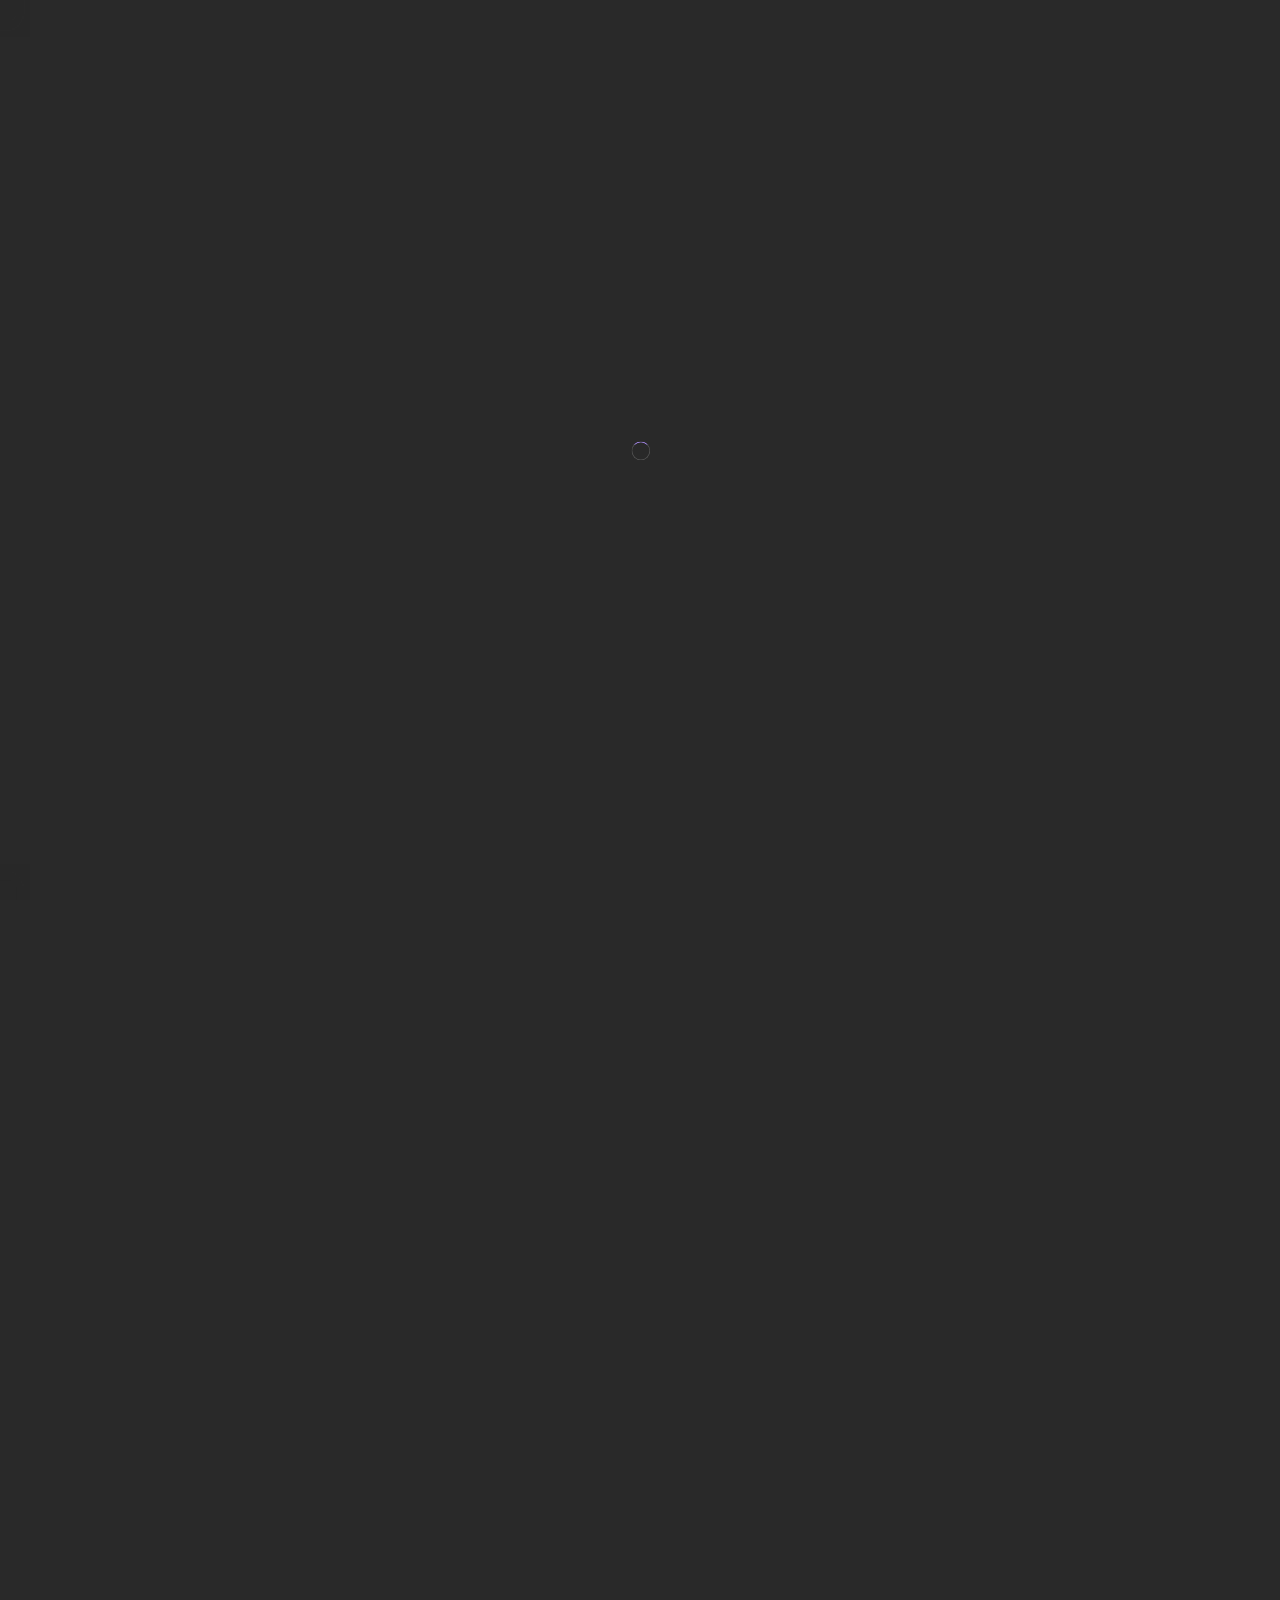
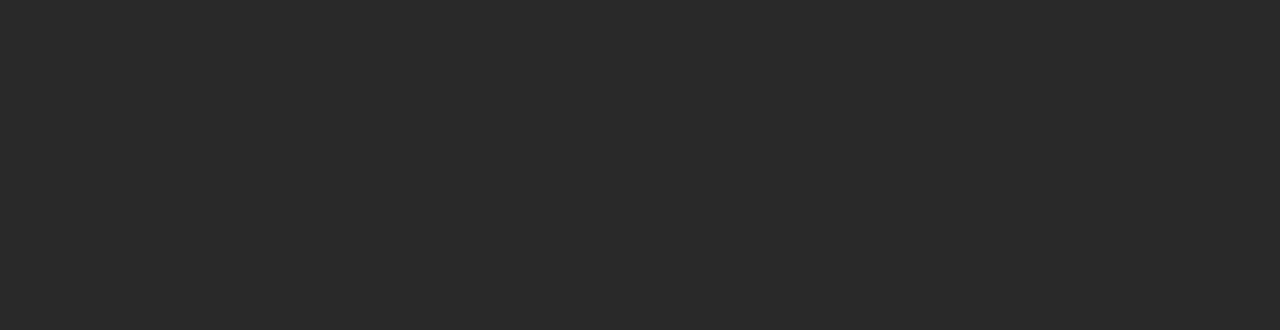
<file: plannification.html>
<!DOCTYPE HTML>
<html lang="en">
    <head>
        <!--=============== basic  ===============-->
        <meta charset="UTF-8">
        <title>Creation Site Discount : Plannification</title>
        <meta name="viewport" content="width=device-width, initial-scale=1.0, minimum-scale=1.0, maximum-scale=1.0, user-scalable=no">
        <meta name="robots" content="index, follow"/>
        <meta name="keywords" content=""/>
        <meta name="description" content=""/>
        <!--=============== css  ===============-->	
        <link type="text/css" rel="stylesheet" href="css/reset.css">
        <link type="text/css" rel="stylesheet" href="css/plugins.css">
        <link type="text/css" rel="stylesheet" href="css/style.css">
        <link type="text/css" rel="stylesheet" href="css/dark-style.css">
        <link type="text/css" rel="stylesheet" href="css/color.css">
        <link rel="stylesheet" href="css/niwa.css">

        <!--=============== favicons ===============-->
        <link rel="shortcut icon" href="images/favicon.ico">
    </head>
    <body>
        <!-- lodaer  -->
        <div class="loader-wrap">
            <div class="loader-item">
                <div class="cd-loader-layer" data-frame="25">
                    <div class="loader-layer"></div>
                </div>
                <span class="loader"></span>
            </div>
        </div>
        <!-- loader end  -->
        <!-- main start  -->
        <div id="main">
            <!-- header  -->
            <header class="main-header">
                <!-- header-top  -->
                <div class="header-top">
                    <div class="container">
                        <div class="header-top_contacts"><a href="#"><span>email :</span> creationsitediscount@gmail.com</a></div>
                    </div>
                </div>
                <!--header-top end -->
                <!-- header-inner -->
                <div class="header-inner  fl-wrap">
                    <div class="container">
                        <div class="header-container fl-wrap">
                            <a href="index.html" class="logo-holder"><img src="images/logo.png" alt=""></a>
                            <!-- nav-button-wrap-->
                            <div class="nav-button-wrap">
                                <div class="nav-button">
                                    <span></span><span></span><span></span>
                                </div>
                            </div>
                            <!-- nav-button-wrap end-->
                            <!--  navigation -->
                            <div class="nav-holder main-menu">
                                <nav>
                                    <ul>
                                        <li>
                                            <a href="index.html" >Home</a>
                                        </li>
                                        <li>
                                            <a href="tarif.html">Tarif</a>
                                        </li>
                                        <li><a href="projet.html">Projet</a></li>
                                        <li><a href="plannification.html"  class="act-link">Plannification</a></li>
                                        <li><a href="contact.html">Contact</a></li>
                                    </ul>
                                </nav>
                            </div>
                            <!-- navigation  end -->
                            <!-- header-cart_wrap  -->
                            <div class="header-cart_wrap novis_cart">
                                <div class="header-cart_title">Your Cart <span>4 items</span></div>
                                <div class="header-cart_wrap_container fl-wrap">
                                    <div class="box-widget-content">
                                        <div class="widget-posts fl-wrap">
                                            <ol>
                                                <li class="clearfix">
                                                    <a href="#" class="widget-posts-img"><img src="images/menu/1.jpg" class="respimg" alt=""></a>
                                                    <div class="widget-posts-descr">
                                                        <a href="#" title="">Grilled Steaks</a>
                                                        <div class="widget-posts-descr_calc clearfix">1 <span>x</span> $45</div>
                                                    </div>
                                                    <div class="clear-cart_button"><i class="fal fa-times"></i></div>
                                                </li>
                                                <li class="clearfix">
                                                    <a href="#" class="widget-posts-img"><img src="images/menu/1.jpg" class="respimg" alt=""></a>
                                                    <div class="widget-posts-descr">
                                                        <a href="#" title="">Cripsy Lobster & Shrimp Bites</a>
                                                        <div class="widget-posts-descr_calc clearfix">2 <span>x</span> $22</div>
                                                    </div>
                                                    <div class="clear-cart_button"><i class="fal fa-times"></i></div>
                                                </li>
                                                <li class="clearfix">
                                                    <a href="#" class="widget-posts-img"><img src="images/menu/1.jpg" class="respimg" alt=""></a>
                                                    <div class="widget-posts-descr">
                                                        <a href="#" title="">Chicken tortilla soup</a>
                                                        <div class="widget-posts-descr_calc clearfix">1 <span>x</span> $37</div>
                                                    </div>
                                                    <div class="clear-cart_button"><i class="fal fa-times"></i></div>
                                                </li>
                                            </ol>
                                        </div>
                                    </div>
                                </div>
                                <div class="header-cart_wrap_total fl-wrap">
                                    <div class="header-cart_wrap_total_item">Subtotal : <span>$147</span></div>
                                </div>
                                <div class="header-cart_wrap_footer fl-wrap">
                                    <a href="cart.html"> View Cart</a>
                                    <a href="checkout.html">  Checkout</a>
                                </div>
                            </div>
                            <!-- header-cart_wrap end  -->
                            <!-- share-wrapper -->
                            <div class="share-wrapper isShare">
                                <div class="share-container fl-wrap"></div>
                            </div>
                            <!-- share-wrapper-end -->
                        </div>
                    </div>
                </div>
                <!-- header-inner end  -->
            </header>
            <!--header end -->	
            <!-- wrapper  -->	
            <div id="wrapper">
                <!-- content  -->	
                <div class="content">
               
             <!--  section  -->
             <section class="parallax-section hero-section hidden-section" data-scrollax-parent="true">
                <div class="bg par-elem " data-bg="images/bg/1.jpg" data-scrollax="properties: { translateY: '30%' }"></div>
                <div class="overlay"></div>
                <div class="container">
                    <div class="section-title">
                        <h2>Je ne sais pas quoi mettre</h2>
                        <div class="dots-separator fl-wrap"><span></span></div>
                    </div>
                </div>
                <div class="brush-dec"></div>
            </section>
            <!--  section  end-->
                       <!--  section  -->
                <section class="hidden-section big-padding" data-scrollax-parent="true">
                    <div class="container">
                        <div class="section-title">
                            <h2>Decouvrez comment se passera la creation de votre site internet</h2>
                            <div class="dots-separator fl-wrap"><span></span></div>
                        </div>
                        <!--  hero-menu_header  end-->
                        <div class="hero-menu tabs-act fl-wrap">
                            <div class="row">
                               
                                <!--  hero-menu_content   -->
                                <div class="col-md-12">
                                    <div class="hero-menu_content fl-wrap">
                                        <div class="tabs-container">
                                            <div class="tab">
                                                <!--tab -->
                                                <div id="tab-1" class="tab-content first-tab">
                                                    <!-- header-menu-item-->
                                                    <div class="hero-menu-item">
                                                        <div class="hero-menu-item-title fl-wrap">
                                                            <h6><span>01.</span>Prise de contact</h6>
                                                            <div class="hmi-dec"></div>
                                                        </div>
                                                        <div class="hero-menu-item-details">
                                                            <p>Contactez nous via, mail message ect. et recevais un liens googles form afin remplire le questionnaire de creation de site</p>
                                                        </div>
                                                    </div>
                                                    <!-- header-menu-item end-->
                                                    <!-- header-menu-item-->
                                                    <div class="hero-menu-item">
                                                        <div class="hero-menu-item-title fl-wrap">
                                                            <h6><span>02.</span>Envioe du questionnaire et confirmation de commande</h6>
                                                            <div class="hmi-dec"></div>
                                                        </div>
                                                        <div class="hero-menu-item-details">
                                                            <p> Repondez au questionnaire et recevez un message de confirmation de la bonne reception de votre reponse.  </p>
                                                        </div>
                                                    </div>
                                                    <!-- header-menu-item end-->
                                                    <!-- header-menu-item-->
                                                    <div class="hero-menu-item">
                                                        <div class="hero-menu-item-title fl-wrap">
                                                            <h6><span>03.</span>Prise de rendez-vous pour une presentation de votre site</h6>
                                                            <div class="hmi-dec"></div>
                                                        </div>
                                                        <div class="hero-menu-item-details">
                                                            <p> Presentation de votre site ou de legere modification sera possible par exemple modifcation de texte ou image </p>
                                                        </div>
                                                    </div>
                                                    <!-- header-menu-item end-->
                                            
                                                        <!-- header-menu-item-->
                                                        <div class="hero-menu-item">
                                                            <div class="hero-menu-item-title fl-wrap">
                                                                <h6><span>01.</span>Paiment</h6>
                                                                <div class="hmi-dec"></div>
                                                            </div>
                                                            <div class="hero-menu-item-details">
                                                                <p> Une fois que la demonstration est finis vous pourrez effecter le paiement afin de recevoir votre site</p>
                                                            </div>
                                                        </div>
                                                        <!-- header-menu-item end-->
                                                        <!-- header-menu-item-->
                                                        <div class="hero-menu-item">
                                                            <div class="hero-menu-item-title fl-wrap">
                                                                <h6><span>04.</span>Envoie et mise en ligne du site</h6>
                                                                <div class="hmi-dec"></div>
                                                            </div>
                                                            <div class="hero-menu-item-details">
                                                                <p> Envoie du site en fichier zip et mise en ligne de votre site sur github si vous le souhaitez   </p>
                                                            </div>
                                                        </div>
                                                        <!-- header-menu-item end-->
                                                    
                                                    </div>
                                               
                                            </div>
                                            <!--tabs end -->
                                        </div>
                                    </div>
                                </div>
                                <!--  hero-menu_content end  -->
                                <div class="clearfix"></div>
                                <a href="menu.html" class="hero_btn" style="margin-left:30px;">Plus de details <i class="fal fa-long-arrow-right"></i></a>
                            </div>
                        </div>
                        <!--  hero-menu  end-->
                    </div>
                </section>
                <!--  section  end-->
          
                    <div class="brush-dec2 brush-dec_bottom"></div>
                </div>
                <!-- content end  -->
                <!-- footer -->
                <div class="height-emulator fl-wrap"></div>
                <footer class="fl-wrap dark-bg fixed-footer">
                    <div class="container">
                        <div class="footer-top fl-wrap">
                            <a href="index.html" class="footer-logo"><img src="images/logo2.png" alt=""></a>
                            <div class="footer-social">
                                <span class="footer-social-title">Follow us :</span>
                                <ul>
                                    <li><a href="#" target="_blank"><i class="fab fa-facebook-f"></i></a></li>
                                    <li><a href="#" target="_blank"><i class="fab fa-twitter"></i></a></li>
                                    <li><a href="#" target="_blank"><i class="fab fa-instagram"></i></a></li>
                                    <li><a href="#" target="_blank"><i class="fab fa-vk"></i></a></li>
                                </ul>
                            </div>
                        </div>
                        <!-- footer-widget-wrap -->
                        <div class="footer-widget-wrap fl-wrap">
                            <div class="row">
                                <!-- footer-widget -->
                                <div class="col-md-6">
                                    <div class="footer-widget">
                                        <div class="footer-widget-title">About us</div>
                                        <div class="footer-widget-content">
                                            <p> CSDiscount est un moyen d'avoir un site internet moderne, rapidement et pas chere</p>
                                            <a href="tarif.html" class="footer-widget-content-link">Decouvrez nos tarif</a>
                                        </div>
                                    </div>
                                </div>
                                <!-- footer-widget  end-->
                                <!-- footer-widget -->
                                <div class="col-md-6">
                                    <div class="footer-widget">
                                        <div class="footer-widget-title">Contact info </div>
                                        <div class="footer-widget-content">
                                            <div class="footer-contacts footer-box fl-wrap">
                                                <ul>
                                                    <li><span>mail  :</span><a href="#">creationsitediscount@gmail.com</a></li>
                                                </ul>
                                            </div>
                                            <a href="contacts.html" class="footer-widget-content-link">Nous contacter</a>
                                        </div>
                                    </div>
                                </div>
                                <!-- footer-widget  end-->
                     
                            </div>
                        </div>
                        <!-- footer-widget-wrap end-->
                        <div class="footer-bottom fl-wrap">
                            <div class="copyright">&#169; Creation Site Discount 2020 . Tout droit reserver. </div>
                            <div class="to-top"><span>Revenir en haut </span><i class="fal fa-angle-double-up"></i></div>
                        </div>
                    </div>
                </footer>
                <!-- footer end-->                               
            </div>
            <!-- wrapper end -->
            <!-- reservation-modal-wrap-->          
            <div class="reservation-modal-wrap">
                <div class="reserv-overlay crm">
                    <div class="cd-reserv-overlay-layer" data-frame="25">
                        <div class="reserv-overlay-layer"></div>
                    </div>
                </div>
                <div class="reservation-modal-container bot-element">
                    <div class="reservation-modal-item fl-wrap">
                        <div class="close-reservation-modal crm"><i class="fal fa-times"></i></div>
                        <div class="reservation-bg"></div>
                        <div class="section-title">
                            <h4>Don't forget to book a table</h4>
                            <h2>Table Reservations</h2>
                            <div class="dots-separator fl-wrap"><span></span></div>
                        </div>
                        <div class="reservation-wrap">
                            <div id="reserv-message"></div>
                            <form  class="custom-form" action="php/reservation.php" name="reservationform" id="reservationform">
                                <fieldset>
                                    <div class="row">
                                        <div class="col-sm-6">
                                            <input type="text" name="name" id="name" placeholder="Your Name *" value=""/>
                                        </div>
                                        <div class="col-sm-6">
                                            <input type="text"  name="email" id="email" placeholder="Email Address *" value=""/>
                                        </div>
                                        <div class="col-sm-6">
                                            <input type="text"  name="phone" id="phone" placeholder="Phone *" value=""/>
                                        </div>
                                        <div class="col-sm-6">
                                            <div class="fl-wrap">
                                                <select name="numperson" id="persons" data-placeholder="Persons" class="chosen-select no-search-select">
                                                    <option data-display="Persons">Any</option>
                                                    <option value="1">1 Person</option>
                                                    <option value="2">2 People</option>
                                                    <option value="3">3 People</option>
                                                    <option value="4">4 People</option>
                                                    <option value="5">5 People</option>
                                                    <option value="Banquet">Banquet</option>
                                                </select>
                                            </div>
                                        </div>
                                        <div class="clearfix"></div>
                                        <div class="col-sm-6">
                                            <div class="date-container2 fl-wrap">
                                                <input type="text" placeholder="Date" id="res_date"     name="resdate"   value=""/>
                                            </div>
                                        </div>
                                        <div class="col-sm-6">
                                            <div class="fl-wrap">
                                                <select name="restime" id="resrv-time" data-placeholder="Time" class="chosen-select no-search-select">
                                                    <option data-display="Time">Any</option>
                                                    <option value="10:00am">10:00 am</option>
                                                    <option value="11:00am">11:00 am</option>
                                                    <option value="12:00pm">12:00 pm</option>
                                                    <option value="1:00pm">1:00 pm</option>
                                                    <option value="2:00pm">2:00 pm</option>
                                                    <option value="3:00pm">3:00 pm</option>
                                                    <option value="4:00pm">4:00 pm</option>
                                                    <option value="5:00pm">5:00 pm</option>
                                                    <option value="6:00pm">6:00 pm</option>
                                                    <option value="7:00pm">7:00 pm</option>
                                                    <option value="8:00pm">8:00 pm</option>
                                                    <option value="9:00pm">9:00 pm</option>
                                                    <option value="10:00pm">10:00 pm</option>
                                                </select>
                                            </div>
                                        </div>
                                    </div>
                                    <textarea name="comments"  id="comments" cols="30" rows="3" placeholder="Your Message:"></textarea>
                                    <div class="clearfix"></div>
                                    <button class="btn color-bg" id="reservation-submit">Reserve Table  <i class="fal fa-long-arrow-right"></i></button>
                                </fieldset>
                            </form>
                        </div>
                        <!-- reservation-wrap end-->
                    </div>
                </div>
            </div>
            <!-- reservation-modal-wrap end--> 
            <!-- cursor-->
            <div class="element">
                <div class="element-item"></div>
            </div>
            <!-- cursor end-->                                                    
        </div>
        <!-- Main end -->
        <!--=============== scripts  ===============-->
        <script src="js/jquery.min.js"></script>
        <script src="js/plugins.js"></script>
        <script src="js/scripts.js"></script>
    </body>
</html>
</file>
<file: css/style.css>
@charset "utf-8";

/*======================================
 [ -Main Stylesheet-
  Theme: Restabook
  Version: 1.1
  Last change: 31/05/2020 ]
++ Fonts ++
++ loader ++
++ Typography ++
++ General ++
++ share ++
++ navigation ++
++ footer ++
++ button ++
++ hero ++
++ section ++
++ about ++
++ menu ++
++ team ++
++ testimonilas ++
++ forms ++
++ blog ++
++ responsive ++
/*-------------Fonts---------------------------------------*/

@import url('https://fonts.googleapis.com/css2?family=Playfair+Display:wght@400;500;700&family=Poppins:wght@200;300;400;500;600;700;800&display=swap');

/*-------------General Style---------------------------------------*/

html {
    overflow-x: hidden !important;
    height: 100%;
    overflow-y: auto;
}

body {
    margin: 0;
    padding: 0;
    font-weight: 400;
    font-size: 13px;
    height: 100%;
    text-align: center;
    background: #292929;
    color: #000;
    overflow-y: auto;
    font-family: 'Poppins', sans-serif;
}

@-o-viewport {
    width: device-width;
}

@-ms-viewport {
    width: device-width;
}

@viewport {
    width: device-width;
}


/* ---------Page preload--------------------------------------*/

.loader-wrap {
    position: fixed;
    top: 0;
    bottom: 0;
    left: 0;
    right: 0;
    overflow: hidden;
    z-index: 100;
}

.loader {
    position: absolute;
    top: 50%;
    left: 50%;
    width: 40px;
    height: 40px;
    margin: -20px 0 0 -20px;
    z-index: 20;
    transform: scale(1.0);
}

.loader:before {
    content: '';
    position: absolute;
    top: 50%;
    left: 50%;
    width: 40px;
    height: 40px;
    margin: -20px 0 0 -20px;
    border: 2px solid rgba(255, 255, 255, 0.2);
    border-top: 2px solid;
    border-radius: 50%;
    animation: spin2 0.5s infinite linear;
    border-radius: 100%;
    z-index: 1;
}

@keyframes spin2 {
    from {
        transform: rotate(0deg);
    }
    to {
        transform: rotate(359deg);
    }
}

.cd-tabs-layer,
.cd-reserv-overlay-layer {
    position: absolute;
    top: 0;
    left: 0;
    z-index: 2;
    height: 100%;
    width: 100%;
    opacity: 0;
    visibility: hidden;
    overflow: hidden;
}

.cd-loader-layer {
    position: absolute;
    top: 0;
    left: 0;
    z-index: 2;
    height: 100%;
    width: 100%;
    opacity: 1;
    visibility: visible;
    overflow: hidden;
}

.cd-loader-layer .loader-layer,
.cd-tabs-layer .tabs-layer,
.cd-reserv-overlay-layer .reserv-overlay-layer {
    position: absolute;
    left: 50%;
    top: 50%;
    transform: translateY(-50%) translateX(-98%);
    height: 100%;
    width: 2500%;
    background: url(../images/ink2.png) no-repeat 0 0;
    background-size: 100% 100%;
}

.cd-tabs-layer.visible,
.cd-loader-layer.visible,
.cd-reserv-overlay-layer.visible {
    opacity: 1;
    visibility: visible;
}

.cd-tabs-layer.opening .tabs-layer,
.cd-loader-layer.opening .loader-layer,
.cd-reserv-overlay-layer.opening .reserv-overlay-layer {
    animation: cd-sequence 0.8s steps(24);
    animation-fill-mode: forwards;
}

.cd-tabs-layer.closing .tabs-layer,
.cd-reserv-overlay-layer.closing .reserv-overlay-layer {
    animation: cd-sequence-reverse 0.8s steps(24);
    animation-fill-mode: forwards;
}

.cd-loader-layer.closing .loader-layer {
    animation: cd-sequence-reverse 0.8s steps(24);
    animation-fill-mode: forwards;
}

@keyframes cd-sequence {
    0% {
        transform: translateY(-50%) translateX(-2%);
    }
    100% {
        transform: translateY(-50%) translateX(-98%);
    }
}

@keyframes cd-sequence-reverse {
    0% {
        transform: translateY(-50%) translateX(-98%);
    }
    100% {
        transform: translateY(-50%) translateX(-2%);
    }
}


/*--------------Typography--------------------------------------*/

p {
    font-size: 13px;
    line-height: 24px;
    padding-bottom: 10px;
    font-weight: 400;
    color: #5e646a;
}

blockquote {
    float: left;
    padding: 10px 20px;
    margin: 0 0 20px;
    font-size: 17.5px;
    border-left: 15px solid #eee;
    position: relative;
}

blockquote:before {
    font-family: Font Awesome\ 5 Pro;
    content: "\f10e";
    position: absolute;
    color: #ccc;
    bottom: 3px;
    font-size: 43px;
    right: 6px;
    opacity: 0.4
}

blockquote p {
    font-family: Georgia, "Times New Roman", Times, serif;
    font-style: italic;
    color: #666;
}

.bold-title {
    margin: 15px 0;
    font-size: 24px;
    text-align: left;
    font-weight: 600;
}


/*--------------General--------------------------------------*/

#main {
    height: 100%;
    width: 100%;
    position: absolute;
    top: 0;
    left: 0;
    z-index: 2;
    opacity: 0;
}

.fl-wrap {
    float: left;
    width: 100%;
    position: relative;
}

.content {
    float: left;
    width: 100%;
    position: relative;
    z-index: 5;
}

.container {
    max-width: 1224px;
    width: 92%;
    margin: 0 auto;
    position: relative;
    z-index: 5;
}

#wrapper {
    position: absolute;
    top: 0;
    left: 0;
    right: 0;
    bottom: 0;
    z-index: 3;
}

.full-height {
    height: 100%;
}

.respimg {
    width: 100%;
    height: auto;
}

.bg {
    position: absolute;
    top: 0;
    left: 0;
    width: 100%;
    height: 100%;
    z-index: 1;
    background-size: cover;
    background-attachment: scroll;
    background-position: center;
    background-repeat: repeat;
    background-origin: content-box;
}

.par-elem {
    height: 130%;
    top: -15%;
}

.overlay {
    position: absolute;
    top: 0;
    left: 0;
    width: 100%;
    height: 100%;
    background: #000;
    opacity: 0.4;
    z-index: 3;
}

.op7 {
    opacity: 0.7;
}


/* ------header------------------------------------------------------------ */

.main-header {
    position: fixed;
    top: 0;
    left: 0;
    right: 0;
    z-index: 100;
    -webkit-transform: translate3d(0, 0, 0);
}

.logo-holder {
    float: left;
    height: 25px;
    position: relative;
    top: 23px;
    left: 25px;
}

.logo-holder img {
    width: auto;
    height: 25px;
}

.header-inner {
    top: 50px;
    transition: all .2s ease-in-out;
    z-index: 2;
}

.header-top {
    position: absolute;
    top: 14px;
    left: 0;
    right: 0;
    z-index: 1;
}

.header-top_contacts {
    float: right;
}

.header-top_contacts a {
    float: left;
    color: #fff;
    font-family: 'Playfair Display', cursive;
    margin-left: 20px;
    font-weight: 600;
    transition: all .2s ease-in-out;
}

.header-top_contacts a:hover span {
    color: #fff;
}

.header-top_contacts a span {
    padding-right: 10px;
}

.header-container {
    background: #fff;
    height: 70px;
    border: 1px solid #eee;
    border-top: none;
}

.lang-wrap {
    float: left;
    color: #fff;
}

.lang-wrap a,
.lang-wrap span {
    font-family: 'Playfair Display', cursive;
    color: #fff;
    font-weight: 600;
    margin-right: 10px;
    font-size: 13px;
}

.main-header.scroll-sticky .header-inner {
    top: 0;
}

.show-cart,
.show-share-btn {
    float: right;
    font-size: 22px;
    color: #666;
    cursor: pointer;
    position: relative;
    width: 70px;
    height: 70px;
    line-height: 70px;
    margin-left: 24px;
    border-left: 1px solid #eee;
    text-align: center;
    box-sizing: border-box;
}

.show-share-btn {
    margin-left: 0;
    font-size: 18px;
}

.header-tooltip {
    position: absolute;
    top: 100%;
    right: 0;
    width: 140px;
    height: 50px;
    line-height: 50px;
    background: #fff;
    font-weight: 600;
    transition: all .3s ease-in-out;
    font-family: 'Playfair Display', cursive;
    font-size: 12px;
    opacity: 0;
    visibility: hidden;
    border: 1px solid #eee;
    border-top: none;
}

.htact:hover .header-tooltip {
    opacity: 1;
    visibility: visible;
}

.show-cart_count {
    position: absolute;
    bottom: 16px;
    width: 16px;
    height: 16px;
    line-height: 16px;
    border-radius: 100%;
    color: #fff;
    right: 16px;
    z-index: 10;
    font-size: 10px;
}

.show-cart i,
.show-cart_count,
.header-cart_wrap {
    transition: all .3s ease-in-out;
}

.show-reserv_button {
    float: right;
    position: relative;
    color: #666;
    font-size: 10px;
    font-weight: 700;
    text-transform: uppercase;
    letter-spacing: 2px;
    padding: 0 20px;
    height: 70px;
    line-height: 70px;
    border-left: 1px solid #eee;
    cursor: pointer;
    transition: all .2s ease-in-out;
}

.show-reserv_button span,
.show-reserv_button i {
    position: relative;
    z-index: 2;
}

.show-reserv_button i {
    display: none;
}

.show-reserv_button:before {
    content: '';
    position: absolute;
    bottom: 0;
    left: 0;
    right: -1px;
    z-index: 1;
    height: 0;
    transition: all .2s ease-in-out;
}

.show-reserv_button:hover:before {
    height: 100%;
}

.show-reserv_button:hover {
    background: #fff;
    color: #fff;
}

.sc_btn.scwllink i:before,
.showshare.vis-shar i:before {
    font-family: Font Awesome\ 5 Pro;
    content: "\f00d";
}

.sc_btn.scwllink .show-cart_count {
    transform: scale(0);
}

.header-cart_wrap {
    position: absolute;
    top: 70px;
    right: -20px;
    padding: 25px 20px 15px;
    width: 400px;
    background: #fff;
    opacity: 0;
    visibility: visible;
    display: none;
    border: 1px solid #eee;
    border-top: none;
}

.vis-cart {
    opacity: 1;
    visibility: visible;
    right: -1px;
}

.header-cart_title {
    font-family: 'Playfair Display', cursive;
    font-size: 19px;
    font-weight: 600;
    color: #292929;
    padding: 0 0 20px 0;
    text-align: left;
    margin-bottom: 10px;
    border-bottom: 1px solid #eee;
}

.header-cart_wrap_container {
    max-height: 220px;
    float: left;
    width: 100%;
    overflow: auto;
    padding-right: 10px;
}

.header-cart_wrap_total {
    padding: 18px 0;
    text-align: left;
    border-bottom: 1px solid #eee;
    margin-top: 10px;
}

.header-cart_wrap_total:before {
    content: '';
    position: absolute;
    top: 0;
    left: 0;
    right: 0;
    height: 1px;
    border-top: 1px solid #eee;
    box-sizing: border-box;
}

.header-cart_wrap_total_item {
    color: #292929;
    font-size: 16px;
    font-weight: 600;
    font-family: 'Playfair Display', cursive;
}

.header-cart_wrap_total_item span,
.header-cart_title span {
    float: right;
    font-family: 'Poppins', sans-serif;
}

.header-cart_title span {
    font-size: 12px;
    font-weight: 600;
    position: relative;
    top: 6px;
    color: #555;
}

.box-widget-content .widget-posts ol {
    counter-reset: my-awesome-counter;
    padding: 0 10px 0 20px;
}

.box-widget-content .widget-posts li {
    position: relative;
    counter-increment: my-awesome-counter;
    border-bottom: 1px dotted #ccc;
    padding: 10px 0;
}

.box-widget-content .widget-posts li:before {
    content: counter(my-awesome-counter);
    font-size: 12px;
    font-weight: 600;
    position: absolute;
    font-family: 'Playfair Display', cursive;
    left: -20px;
    top: 30px;
}

.box-widget-content .widget-posts li:last-child {
    margin-bottom: 0;
    border-bottom: none;
}

.box-widget-content .widget-posts-img,
.cart-details_header .widget-posts-img {
    float: left;
    width: 30%;
}

.box-widget-content .widget-posts-descr {
    float: left;
    width: 70%;
    padding: 0 30px 0 20px;
    text-align: left;
    position: relative;
}

.box-widget-content .widget-posts-descr a {
    color: #111;
    font-weight: 500;
    font-size: 13px;
}

.widget-posts-descr_calc {
    width: 100%;
    font-weight: 400;
    color: #666;
    padding-top: 6px;
    font-size: 12px;
}

.widget-posts-descr_calc span {
    padding: 0 4px;
}

.clear-cart_button {
    cursor: pointer;
    border-radius: 100%;
    text-align: center;
    position: absolute;
    right: 6px;
    top: 50%;
    margin-top: -10px;
}

.header-cart_wrap_footer {
    padding-top: 15px;
}

.header-cart_wrap_footer:before {
    content: "";
    display: block;
    width: 1px;
    height: 16.8px;
    position: absolute;
    top: 34px;
    left: 50%;
    background: #ccc;
    margin-top: -8.4px;
    -webkit-transform: rotate(45deg);
    transform: rotate(45deg);
}

.header-cart_wrap_footer a {
    width: 45%;
    float: left;
    padding: 12px 0;
    color: #fff;
    background: #292929;
    font-family: 'Playfair Display', cursive;
    font-size: 12px;
    font-weight: 600;
}

.header-cart_wrap_footer a:last-child {
    float: right;
}


/*------ share------------------------------------------------*/

.share-wrapper {
    position: absolute;
    left: -1px;
    right: -1px;
    top: 100%;
    margin-top: 1px;
    background: #fff;
    padding: 0 20px;
    background: #f9f9f9;
    overflow: hidden;
    height: 0;
    line-height: 110px;
}

.share-wrapper:before {
    content: '';
    position: absolute;
    top: 1px;
    left: 1px;
    bottom: 1px;
    right: 1px;
    border: 1px solid #eee;
    z-index: 1;
    border-top: none;
}

.share-container {
    z-index: 2;
}

.share-container a {
    display: inline-block;
    position: relative;
    opacity: 0;
    top: -20px;
    margin: 0 20px;
    font-size: 14px;
    font-weight: 600;
    font-family: 'Playfair Display', cursive;
}

.share-container a:hover {
    text-decoration: underline;
}

.share-icon-digg:before {
    content: "igg";
}

.share-icon-email:before {
    content: "email";
}

.share-icon-flickr:before {
    content: "Flickr";
}

.share-icon-foursquare:before {
    content: "foursquare";
}

.share-icon-rss:before {
    content: "rss";
}

.share-icon-facebook:before {
    content: "Facebook";
}

.share-icon-twitter:before {
    content: "Twitter";
}

.share-icon-tumblr:before {
    content: "Tumblr";
}

.share-icon-linkedin:before {
    content: "Linkedin";
}

.share-icon-instagram:before {
    content: "Instagram";
}

.share-icon-pinterest:before {
    content: "Pinterest";
}


/*------ navigation  ------------------------------------------------*/

.nav-holder {
    float: right;
    position: relative;
    opacity: 1;
    top: 17px;
    visibility: visible;
    z-index: 20;
}

.nav-holder nav {
    position: relative;
    float: right;
}

.nav-holder nav li {
    float: left;
    position: relative;
    margin-right: 6px;
    height: 50px;
}

.nav-holder nav li ul {
    margin: 30px 0 0 0;
    opacity: 0;
    visibility: hidden;
    position: absolute;
    min-width: 150px;
    top: 52px;
    left: 0;
    z-index: 1;
    padding: 10px 0;
    background: #fff;
    border: 1px solid #eee;
    transition: all .2s ease-in-out;
}

.nav-holder nav li:hover>ul {
    opacity: 1;
    visibility: visible;
    margin: 0;
}

.nav-holder nav li ul li ul {
    top: -10px;
    left: 100%;
    margin-left: 25px;
    margin-top: 0;
    max-width: 150px;
}

.nav-holder nav li ul li:hover>ul {
    opacity: 1;
    visibility: visible;
    margin-right: 0px;
}

.nav-holder nav li ul li {
    width: 100%;
    float: left;
    height: auto;
    position: relative;
}

.nav-holder nav li a {
    float: left;
    padding: 5px 11px;
    color: #222;
    font-size: 12px;
    font-weight: 600;
    text-transform: uppercase;
    line-height: 25px;
    transition: all 100ms linear;
    position: relative;
}

.nav-holder nav li a i {
    padding-left: 6px;
    transition: all 200ms linear;
}

.nav-holder nav li a:hover i {
    transform: rotateX(180deg);
}

.nav-holder nav li ul a {
    float: left;
    width: 100%;
    text-align: left;
    padding: 5px 15px;
    font-size: 12px;
}

.dark-header .nav-holder nav li ul a {
    color: #000;
}

nav li ul a:before,
nav li ul a:after {
    display: none;
}


/*------ footer - ------------------------------------------------*/

footer.fixed-footer {
    left: 0;
    bottom: 0;
    z-index: 2;
    position: fixed;
    padding: 70px 20px 0;
}

footer.fixed-footer:before {
    content: '';
    position: absolute;
    right: 0;
    width: 100%;
    height: 80px;
    background: #222;
    bottom: 0;
}

.height-emulator {
    z-index: 1;
}

.footer-top {
    margin: 30px 0;
    padding-bottom: 30px;
    border-bottom: 1px dotted rgba(255, 255, 255, 0.2);
}

.footer-logo {
    float: left;
    position: relative;
    top: 4px;
}

.footer-logo img {
    height: 25px;
    width: auto;
}

.footer-top .lang-wrap {
    margin-left: 50px;
    position: relative;
    top: 10px;
}

.footer-social {
    float: right;
}

.footer-social li,
.footer-social ul {
    float: left;
}

.footer-social li a {
    width: 36px;
    height: 36px;
    line-height: 36px;
    float: left;
    border: 1px solid rgba(255, 255, 255, 0.1);
    border-left: none;
    background: rgba(255, 255, 255, 0.05);
    transition: all 200ms linear;
}

.footer-social li:first-child a {
    border-left: 1px solid rgba(255, 255, 255, 0.1);
}

.footer-social li a:hover {
    background: #fff;
}

.footer-social-title {
    float: left;
    font-family: 'Playfair Display', cursive;
    color: #fff;
    position: relative;
    margin-right: 20px;
    top: 10px;
}

.footer-widget-wrap {
    padding: 30px 0 70px;
}

.footer-widget-title {
    text-align: left;
    font-family: 'Playfair Display', cursive;
    font-size: 19px;
    padding-bottom: 26px;
}

.subcribe-form input.enteremail {
    border: 1px solid rgba(255, 255, 255, 0.1);
    background: rgba(255, 255, 255, 0.05);
    padding: 0 20px;
    height: 50px;
    line-height: 50px;
    box-sizing: border-box;
    position: relative;
    z-index: 1;
    color: #fff;
    width: 70%;
    outline: none;
    float: left;
    box-sizing: border-box;
    font-family: 'Poppins', sans-serif;
}

.subcribe-form .subscribe-button {
    float: right;
    font-family: 'Playfair Display', cursive;
    width: 28%;
    z-index: 2;
    height: 50px;
    line-height: 50px;
    color: #fff;
    outline: none;
    border: none;
    cursor: pointer;
}

.subcribe-form .subscribe-button:hover {
    background: #fff;
}

.subscribe-message {
    position: absolute;
    bottom: -30px;
    left: 0;
    width: 100%;
    text-align: left;
    color: #fff;
    font-size: 11px;
    font-weight: 400;
}

.footer-widget-content p {
    text-align: left;
    margin-bottom: 15px;
    color: rgba(255, 255, 255, 0.7);
    font-size: 12px;
}

.footer-widget-content-link {
    float: left;
    font-family: 'Playfair Display', cursive;
    font-size: 14px;
    margin-top: 6px;
    position: relative;
    border-bottom: 1px dotted rgba(255, 255, 255, 0.3);
    padding-bottom: 4px;
    transition: all 200ms linear;
}

.footer-widget-content-link:hover {
    color: #fff;
}

.footer-contacts {
    margin-bottom: 16px;
    padding-top: 4px;
}

.footer-contacts li {
    float: left;
    width: 100%;
    text-align: left;
    margin-bottom: 10px;
    color: #fff;
}

.footer-contacts li:last-child {
    margin-bottom: 0;
}

.footer-contacts li span {
    margin-right: 20px;
    width: 80px;
    float: left;
}

.footer-contacts li a,
.footer-contacts li span {
    color: #fff;
    transition: all 200ms linear;
}

.copyright {
    float: left;
    position: relative;
    font-family: 'Playfair Display', cursive;
    color: #fff;
    top: 30px;
    font-size: 13px;
}

.footer-bottom {
    height: 80px;
    background: #222;
}

.to-top {
    float: right;
    cursor: pointer;
    overflow: hidden;
    position: relative;
    top: 30px;
}

.to-top span {
    position: relative;
    display: inline-table;
    font-size: 14px;
    top: 0;
    font-family: 'Playfair Display', cursive;
    transition: all 200ms linear;
}

.to-top i {
    position: absolute;
    top: 0;
    left: 0;
    width: 100%;
    height: 100%;
    font-size: 18px;
    line-height: 18px;
    top: -100%;
    opacity: 0;
    transition: all 400ms linear;
}

.to-top:hover span {
    opacity: 0;
}

.to-top:hover i {
    opacity: 1;
    top: 0;
}

.gray-bg {
    background: #f6f6f6;
}


/*------Button ------------------------------------------------*/

.btn {
    padding: 14px 20px 14px 35px;
    display: inline-block;
    position: relative;
    font-family: 'Playfair Display', cursive;
    color: #fff;
    margin-top: 15px;
    background: #292929;
    font-weight: 500;
    transition: all 200ms linear;
}

.btn:hover,
.btn.border-btn:hover {
    color: #fff;
}

.btn i {
    margin-left: 30px;
    transition: all 400ms linear;
    position: relative;
}

.btn:hover i {
    transform: rotateX(360deg);
}

.btn.border-btn {
    background: #fff;
    border: 1px solid;
    color: #000;
    font-weight: 700;
    background: #f9f9f9;
}


/*--------------hero--------------------------------------*/

.hero-wrap {
    z-index: 20;
    overflow: hidden;
}

.hero-title-wrap {
    z-index: 10;
    top: 36%;
}

.hero-title {
    float: left;
    max-width: 800px;
    text-align: left;
}

.hero-title h2 {
    color: #fff;
    font-weight: 800;
    font-size: 50px;
    line-height: 70px;
}

.hero-title h4 {
    font-size: 16px;
    font-family: 'Playfair Display', cursive;
    font-style: italic;
    color: #fff;
    position: relative;
    padding-bottom: 20px;
}

.hero-title h4:before {
    content: '\25CF\25CF\25CF\25CF\25CF';
    position: absolute;
    top: -40px;
    left: 0;
    width: 50px;
    height: 1px;
    font-size: 10px;
    letter-spacing: 4px;
    color: #fff;
}

.hero_btn {
    float: left;
    padding: 14px 20px;
    background: rgba(255, 255, 255, 0.1);
    border: 1px solid #fff;
    color: #fff;
    margin-top: 40px;
    font-family: 'Playfair Display', cursive;
    font-weight: 600;
    font-size: 13px;
    transition: all 200ms linear;
}

.hero_btn.no-align {
    float: none;
    display: inline-block;
}

.hero_btn i {
    margin-left: 30px;
    transition: all 200ms linear;
}

.hero_btn:hover {
    background: #fff;
    color: #666;
    border-color: transparent
}

.hero_btn:hover i {
    transform: rotateX(360deg);
}

.hero-bottom-container {
    position: absolute;
    bottom: 60px;
    left: 0;
    right: 0;
    z-index: 20;
}

.hero_promo-wrap {
    position: absolute;
    top: 50%;
    right: 0;
    width: 300px;
    z-index: 20;
    height: 50px;
    margin-top: -15px;
}

.hero_promo-title {
    float: left;
    font-family: 'Playfair Display', cursive;
    font-style: italic;
    color: #fff;
    position: relative;
    margin-left: 40px;
    top: 20px;
    text-align: left;
}

.hero_promo-button a {
    float: left;
    width: 50px;
    height: 50px;
    line-height: 50px;
    box-shadow: 0px 0px 0px 7px rgba(255, 255, 255, 0.2);
    border-radius: 100%;
    background: rgba(255, 255, 255, 0.5);
    color: #fff;
    z-index: 20;
    font-size: 10px;
    transition: all 0.2s ease-in-out;
}

.hero_promo-button a:hover {
    box-shadow: 0px 0px 0px 17px rgba(255, 255, 255, 0.2);
}

.hero-social {
    position: absolute;
    left: 50px;
    top: 42%;
    width: 50px;
    border-bottom: none;
    z-index: 11;
    box-sizing: border-box;
}

.hero-social li a {
    float: left;
    width: 50px;
    height: 50px;
    line-height: 50px;
    color: #fff;
    box-sizing: border-box;
    border: 1px solid rgba(255, 255, 255, 0.2);
    border-top: none;
    background: rgba(255, 255, 255, 0.1);
}

.hero-social li:first-child a {
    border-top: 1px solid rgba(255, 255, 255, 0.2);
}

.hero-social li a:hover {
    background: #fff;
}

.hero-dec_top,
.hero-dec_bottom {
    position: absolute;
    left: 70px;
    width: 80px;
    height: 80px;
    border-left: 1px dotted rgba(255, 255, 255, 0.4);
    z-index: 10;
}

.hero-dec_top_right,
.hero-dec_bottom_right {
    position: absolute;
    right: 70px;
    width: 80px;
    height: 80px;
    border-right: 1px dotted rgba(255, 255, 255, 0.4);
    z-index: 10;
}

.hero-dec_top,
.hero-dec_top_right {
    top: 50px;
    border-top: 1px dotted rgba(255, 255, 255, 0.4);
}

.hero-dec_bottom,
.hero-dec_bottom_right {
    bottom: 50px;
    border-bottom: 1px dotted rgba(255, 255, 255, 0.4);
}

.sd_btn {
    float: right;
    color: #fff;
    font-size: 18px;
    position: relative;
    top: 2px;
}

.scroll-down-wrap {
    float: left;
    position: relative;
    top: 0;
    z-index: 100
}

.scroll-down-wrap span {
    float: left;
    margin-left: 20px;
    position: relative;
    top: 8px;
    font-weight: 600;
    font-size: 11px;
    color: #000;
    z-index: 10;
}

.scroll-down-wrap span {
    color: #fff;
}

.scroll-down-wrap span:before {
    background: #fff;
}

.mousey {
    float: left;
    width: 20px;
    height: 30px;
    border-radius: 6px;
    padding: 0 6px;
    border: 2px solid #fff;
    box-sizing: border-box;
    position: relative;
    z-index: 10;
}

.scroller {
    position: relative;
    left: 50%;
    top: 6px;
    margin-left: -2px;
    width: 4px;
    height: 4px;
    background: rgba(255, 255, 255, 0.4);
    border-radius: 4px;
    animation-name: scroll;
    animation-duration: 2.2s;
    animation-timing-function: cubic-bezier(.15, .41, .69, .94);
    animation-iteration-count: infinite;
}

@keyframes scroll {
    0% {
        opacity: 0;
    }
    10% {
        transform: translateY(0);
        opacity: 1;
    }
    100% {
        transform: translateY(10px);
        opacity: 0;
    }
}

.brush-dec,
.brush-dec2 {
    position: absolute;
    left: 0;
    z-index: 20;
    height: 40px;
    width: 100%;
    z-index: 20;
    background-size: cover;
    background-attachment: scroll;
    background-position: center;
    background-repeat: repeat;
    background-origin: content-box;
}

.brush-dec {
    bottom: 0;
    background: url(../images/bg/brush-dec.png);
}

.brush-dec2 {
    top: -2px;
    height: 50px;
    background: url(../images/bg/brush-dec_2.png);
}

.brush-dec2.brush-dec_bottom {
    top: 100%;
    margin-top: -2px;
}

.multi-slideshow-wrap_fs {
    position: absolute;
    top: 0;
    right: 0;
    width: 100%;
    height: 100%;
    z-index: 1;
    overflow: hidden;
}

.ms-item_fs .overlay {
    opacity: 0.6
}

.hero-slider_btn {
    position: absolute;
    top: 50%;
    width: 50px;
    height: 50px;
    line-height: 50px;
    margin-top: -25px;
    border-radius: 100%;
    background: #292929;
    z-index: 50;
    cursor: pointer;
}

.hero-slider_btn:hover {
    background: rgba(0, 0, 0, 0.7);
}

.hero-slider_btn_next {
    right: 60px;
}

.hero-slider_btn_prev {
    left: 60px;
}

.grid-carousel-title {
    position: absolute;
    top: 45%;
    left: 0;
    right: 0;
    padding: 0 20px;
    z-index: 3;
    opacity: 0.6;
    transform: scale(0.7);
    transition: all 0.3s linear;
    transition-delay: 1.0s;
}

.grid-carousel .swiper-slide-active .grid-carousel-title {
    opacity: 1;
    transform: scale(1.0);
}

.grid-carousel-title h3 {
    font-family: 'Playfair Display', cursive;
    font-size: 34px;
    font-weight: 800;
    color: #fff;
    position: relative;
}

.grid-carousel-title h3:after {
    position: absolute;
    content: '\25CF\25CF\25CF';
    width: 50px;
    left: 50%;
    top: -20px;
    margin-left: -25px;
    font-size: 9px;
    letter-spacing: 4px;
}

.grid-carousel-title h3 a {
    color: #fff;
}

.grid-carousel-title h4 {
    font-weight: 700;
    padding-top: 10px;
    font-family: 'Playfair Display', cursive;
    color: #fff;
    font-style: italic;
    padding-bottom: 20px;
}

.grid-carousel .swiper-slide,
.fs-slider .swiper-slide {
    overflow: hidden;
}

.grid-carousel .swiper-slide .bg {
    width: 130%;
    left: -15%;
}

.grid-carousel .swiper-slide .overlay,
.carousle-item-number {
    transition: all 0.3s linear;
    transition-delay: 1.0s;
}

.grid-carousel .swiper-slide-active .overlay,
.fs-slider-item .overlay {
    opacity: 0.6;
}

.carousle-item-number {
    position: absolute;
    bottom: 40px;
    left: 50%;
    width: 50px;
    margin-left: -25px;
    z-index: 19;
    font-family: 'Playfair Display', cursive;
    font-size: 20px;
    text-align: center;
    opacity: 0;
    margin-bottom: -50px;
}

.grid-carousel .swiper-slide-active .carousle-item-number {
    opacity: 1;
    margin-bottom: 0;
}

.fs-slider-item .grid-carousel-title {
    opacity: 1;
    transform: scale(1.0);
    top: 40%;
}

.fs-slider-item .grid-carousel-title h3 {
    font-size: 44px;
}

.fs-slider-item .grid-carousel-title h3:after {
    content: '';
    background: rgba(255, 255, 255, 0.6);
    height: 1px;
}

.fs-slider-item .grid-carousel-title h4 {
    font-size: 14px;
}

.fs-slider-item .grid-carousel-title .hero_btn {
    float: none;
    display: inline-block;
    margin-top: 0;
    top: -20px;
}


/*------section ------------------------------------------------*/

section {
    position: relative;
    float: left;
    width: 100%;
    padding: 100px 0;
    background: #fff;
}

section.hidden-section {
    overflow: hidden;
}

section.parallax-section {
    padding: 120px 0;
}

.big-padding {
    padding: 140px 0;
}

section.parallax-section.hero-section {
    padding: 210px 0 120px;
    z-index: 21;
}

section.parallax-section.hero-section .overlay {
    opacity: 0.5;
}

.no-padding {
    padding: 0;
}

.small-top-padding {
    padding-top: 40px;
}

section.parallax-section .bg {
    height: 120%;
    top: 0;
}

.menu-wrapper-title .bg {
    height: 130%;
    top: 5%;
}

.section-bg {
    position: absolute;
    bottom: 0;
    left: 0;
    right: 0;
    height: 400px;
    overflow: hidden;
    opacity: 0.4;
}

.section-title {
    float: left;
    width: 100%;
    position: relative;
    z-index: 5;
}

.section-title.text-align_left {
    text-align: left;
}

.section-title h4 {
    font-family: 'Playfair Display', cursive;
    font-style: italic;
    font-size: 18px;
    font-weight: 500;
    padding-bottom: 10px;
}

.section-title h2 {
    font-size: 30px;
    font-weight: 900;
    color: #323246;
    font-family: 'Playfair Display', cursive;
}

section.parallax-section.hero-section .section-title h2 {
    color: #fff;
    font-size: 38px;
}

.dots-separator {
    margin: 10px 0 30px;
}

.section-title.text-align_left .dots-separator span {
    float: left;
    position: relative;
}

.dots-separator span {
    float: none;
    display: inline-block;
    width: 60px;
}

.dots-separator span:after {
    content: '\25CF\25CF\25CF\25CF\25CF\25CF';
    color: #333;
    font-size: 7px;
    letter-spacing: 4px;
}

.bold-separator {
    max-width: 400px;
    margin: 0 auto 50px;
    position: relative;
}

.bold-separator span {
    width: 6px;
    height: 6px;
    display: inline-table;
    background: #fff;
    margin: 0 auto;
    border-radius: 100%;
}

.bold-separator.bold-separator_dark span {
    background: #292929;
}

.bold-separator.bold-separator_dark {
    margin: 15px auto 30px;
}

.bold-separator:before,
.bold-separator:after {
    content: '';
    position: absolute;
    width: 30%;
    height: 1px;
    top: 50%;
    opacity: 0.3;
}

.bold-separator:before {
    left: 0;
}

.bold-separator:after {
    right: 0;
}

.text-block {
    text-align: left;
    padding-right: 80px;
}

.text-block .btn {
    margin-top: 30px;
}

.section-dec {
    position: absolute;
    width: 60px;
    height: 60px;
}

.section-dec.sec-dec_top {
    top: -70px;
    left: -70px;
    border-top: 1px dotted;
    border-left: 1px dotted;
}

.section-dec.sec-dec_bottom {
    bottom: -70px;
    right: -70px;
    border-right: 1px dotted;
    border-bottom: 1px dotted;
}

.column-wrap-bg {
    position: absolute;
    top: 0;
    width: 50%;
    height: 100%;
    overflow: hidden;
}

.column-wrap-bg .overlay {
    opacity: 0.5;
}

.column-wrap-bg-text {
    position: absolute;
    top: 40%;
    left: 0;
    right: 0;
    padding: 0 30px;
    z-index: 10;
}

.column-wrap-bg-text h3 {
    font-size: 35px;
    font-family: 'Playfair Display', cursive;
    position: relative;
    padding-bottom: 20px;
}

.column-wrap-bg-text h3:after {
    position: absolute;
    content: '\25CF\25CF\25CF';
    width: 50px;
    left: 50%;
    top: -20px;
    margin-left: -25px;
    font-size: 9px;
    letter-spacing: 4px;
    color: #fff;
}

.column-wrap-bg-text h4 {
    font-size: 21px;
    font-style: italic;
    letter-spacing: 1px;
    padding: 10px 20px;
    font-family: 'Playfair Display', cursive;
    color: #fff;
}

.column-wrap-bg-text .hero_btn {
    float: none;
    display: inline-block;
    margin-top: 20px;
    background: #292929;
}

.column-wrap-bg.left-wrap {
    left: 0;
}

.column-wrap-bg.right-wrap {
    right: 0;
}

.column-section-wrap {
    float: right;
    width: 50%;
    position: relative;
    padding: 120px 50px;
}

.column-section-wrap.left-column-section {
    float: left;
}

.column-section-wrap:before {
    content: '';
    position: absolute;
    top: 50px;
    left: 50px;
    right: 50px;
    bottom: 50px;
    border: 1px dashed rgba(255, 255, 255, 0.2);
    z-index: 2;
    box-shadow: 0px 0px 0px 50px rgba(255, 255, 255, 0.03);
}

.column-text_inside:before {
    content: '';
    position: absolute;
    top: 30px;
    left: 30px;
    right: 30px;
    bottom: 30px;
    border: 1px dashed rgba(255, 255, 255, 0.2);
    z-index: 2;
    box-shadow: 0px 0px 0px 30px rgba(255, 255, 255, 0.03);
}

.column-text {
    max-width: 550px;
    margin: 0 auto;
    position: relative;
    z-index: 3;
}

.column-text_inside {
    padding: 70px 30px;
}

.column-text_inside .column-text {
    float: left;
    width: 100%;
}

.column-text .hero_btn {
    margin-top: 0;
}

.hours {
    text-transform: uppercase;
    font-weight: 600;
    font-size: 30px;
    padding-bottom: 20px;
    color: #fff;
}

.work-time {
    margin-bottom: 30px;
}

.work-time:before {
    content: '';
    position: absolute;
    top: 0;
    left: 50%;
    margin-left: -5px;
    width: 10px;
    bottom: 20px;
    background: url(../images/ver-separator.png) repeat-y;
}

.big-number {
    margin: 20px auto 0;
    position: relative;
}

.big-number a {
    font-size: 28px;
    font-weight: bold;
    letter-spacing: 1px;
    padding: 10px 20px;
    font-family: 'Playfair Display', cursive;
    transition: all 500ms linear;
    border: 1px solid;
    color: #fff;
}

.big-number a:hover {
    color: #fff;
}

.quote-box {
    position: absolute;
    left: 0;
    right: 0;
    top: 35%;
    padding: 0 90px;
    z-index: 5;
}

.quote-box p {
    color: #fff;
    font-family: 'Playfair Display', cursive;
    font-size: 15px;
    line-height: 29px;
}

.quote-box i {
    font-size: 40px;
    margin-bottom: 20px;
}

.signature {
    float: right;
    margin: 50px 0 0 0;
}

.quote-box h4 {
    float: right;
    position: relative;
    top: 70px;
    margin-right: 40px;
    color: #fff;
    font-size: 14px;
    font-weight: 700;
    padding-bottom: 20px;
}

.dark-bg {
    background: #292929;
}

.dark-bg .section-title h2 {
    color: #fff;
}

.wave-bg {
    position: absolute;
    bottom: -5%;
    left: -10%;
    width: 80px;
    height: 180px;
    background: url(../images/wave.png);
}

.wave-bg.wave-bg_right {
    left: inherit;
    right: 20px;
    bottom: -5%;
}

.stat-dec {
    position: absolute;
    bottom: 0;
    right: 0;
    opacity: 0.6;
}

.dec-separator:before {
    left: 0;
}

.dec-separator:after {
    right: 0;
}

.big-sec-title {
    position: absolute;
    top: -23%;
    left: -5%;
    font-size: 94px;
    font-weight: 900;
    font-family: 'Playfair Display', cursive;
    color: #292929;
    opacity: 0.1;
    z-index: -1;
}

.col_par,
.wave-bg {
    transition: all .5s ease-in-out;
}

.illustration_bg {
    position: absolute;
    top: 0;
    right: 0;
    left: 0;
    bottom: 0;
    z-index: 1;
}

.illustration_bg .bg {
    opacity: 0.2;
}


/*------about------------------------------------------------*/

.main-iamge {
    position: relative;
    z-index: 10;
    overflow: hidden;
    width: 100%;
    float: left;
    box-shadow: 0 9px 16px rgba(58, 87, 135, 0.35);
}

.main-iamge img,
.images-collage-item img,
.menu-item-media img {
    width: 100%;
    height: auto;
}

.images-collage-item {
    overflow: hidden;
    height: auto;
    position: absolute;
    z-index: 1;
}

.image-collge-wrap:before {
    content: '';
    position: absolute;
    left: 50px;
    bottom: -50px;
    right: 50px;
    height: 150px;
    background: #f9f9f9;
    border: 1px dotted;
}

.align-text-block {
    float: left;
    padding: 25px 30px;
    background: #f5f5f5;
    border: 1px solid #eee;
    margin-top: 60px;
}

.align-text-block h4 {
    text-align: left;
    font-family: 'Playfair Display', cursive;
    font-size: 21px;
    float: left;
    font-style: italic;
    position: relative;
    top: 6px;
}

.align-text-block .btn {
    float: left;
    margin-left: 60px;
    margin-top: 0;
}

.cards-wrap {
    margin-bottom: 30px;
    z-index: 2;
}

.content-inner {
    width: 100%;
    color: #fff;
    position: relative;
    transform-style: preserve-3d;
    perspective: 1000px;
    backface-visibility: hidden;
    transition: .9s cubic-bezier(0.68, -0.55, 0.265, 1.55);
}

.content-inner>* {
    backface-visibility: hidden;
    transition: .9s cubic-bezier(0.68, -0.55, 0.265, 1.55);
}

.content-inner:hover .content-front {
    transform: rotateY(-180deg);
}

.content-inner:hover .content-back {
    transform: rotateY(0deg);
}

.content-inner .content-front,
.content-inner .content-back {
    position: relative;
    transform-style: preserve-3d;
    perspective: 1000px;
    backface-visibility: hidden;
    height: 100%;
    display: flex;
    justify-content: center;
    align-items: center;
}

.content-front {
    background: #292929;
    position: relative;
    cursor: pointer;
}

.content-front .cf-inner:before {
    top: 20px;
    left: 20px;
    border-left: 1px dotted;
    border-top: 1px dotted;
}

.content-front .cf-inner:after {
    bottom: 20px;
    right: 20px;
    border-right: 1px dotted;
    border-bottom: 1px dotted;
}

.content-front .cf-inner:before,
.content-front .cf-inner:after {
    content: '';
    position: absolute;
    width: 50px;
    height: 50px;
    border-color: rgba(255, 255, 255, 0.4);
    z-index: 10;
}

.content-inner .content-back {
    position: absolute;
    left: 0;
    top: 0;
    width: 100%;
    height: 100%;
    z-index: 0;
    transform: rotateY(180deg);
    background: #292929;
}

.content-inner .cf-inner {
    transform-style: preserve-3d;
    backface-visibility: hidden;
    width: 100%;
    padding: 150px 30px;
}

.content-inner .cf-inner .inner {
    align-items: stretch;
    transform-style: preserve-3d;
    perspective: 1000px;
    backface-visibility: hidden;
    transform: translateZ(95px) scale(0.81);
    text-align: center;
    position: relative;
    z-index: 2;
}

.content-back i {
    font-size: 54px;
    position: relative;
}

.dec-icon {
    position: relative;
    display: inline-table;
    width: 80px;
    height: 80px;
}

.dec-icon:before,
.dec-icon:after {
    content: '';
    position: absolute;
    width: 60px;
    height: 10px;
    border-radius: 10px;
    background: rgba(255, 255, 255, 0.1);
}

.dec-icon:before {
    left: -15px;
    top: 12px;
}

.dec-icon:after {
    right: -15px;
    bottom: 12px;
}

.dec-icon i {
    z-index: 3;
}

.content-back .dec-icon {
    top: -20px;
}

.content-inner .cf-inner .inner p {
    color: #fff;
}

.content-back:after {
    position: absolute;
    content: '\25CF\25CF\25CF';
    width: 50px;
    left: 50%;
    bottom: 30px;
    margin-left: -25px;
    font-size: 9px;
    letter-spacing: 4px;
}

.serv-num {
    position: absolute;
    bottom: 20px;
    left: 30px;
    color: #fff;
    font-family: 'Playfair Display', cursive;
    z-index: 3;
    font-size: 20px;
}

.content-inner .cf-inner .inner h2 {
    position: relative;
    font-size: 22px;
    font-weight: 800;
    padding-bottom: 20px;
    font-family: 'Playfair Display', cursive;
}

.content-inner .cf-inner .inner h2:after {
    content: '';
    position: absolute;
    top: -30px;
    margin-left: -25px;
    left: 50%;
    width: 50px;
    height: 2px;
}

.content-inner .content-front h4 {
    display: inline-block;
    color: #fff;
    text-transform: uppercase;
    font-size: 12px;
    letter-spacing: 2px;
    margin: 0 4px;
}

.content-inner .cf-inner .inner h2:before {
    content: '';
    position: absolute;
    left: 50%;
    bottom: 10px;
    width: 20px;
    height: 2px;
    margin-left: -10px;
}

.single-slider-wrap img {
    width: 100%;
    height: auto;
}


/*------events------------------------------------------------*/

.events-carousel-wrap {
    margin-bottom: 15px;
}

.event-carousel-item {
    position: relative;
    display: block;
    padding-bottom: 10px;
}

.event-carousel-item:after {
    position: absolute;
    content: '\25CF\25CF\25CF';
    width: 50px;
    left: 50%;
    bottom: 0;
    margin-left: -25px;
    font-size: 9px;
    letter-spacing: 4px;
}

.event-carousel-item h4 {
    color: #fff;
    font-size: 19px;
    font-family: 'Playfair Display', cursive;
    padding-bottom: 10px;
}

.event-carousel-item .event-date {
    font-weight: 600;
    padding-bottom: 10px;
    display: block;
}

.event-carousel-item p {
    color: rgba(255, 255, 255, 0.7);
    font-weight: 300;
    font-size: 11px;
    text-align: center;
}

.ec-button {
    position: absolute;
    top: 50%;
    margin-top: -10px;
    width: 20px;
    height: 20px;
    line-height: 20px;
    z-index: 20;
    cursor: pointer;
    font-size: 18px;
}

.ec-button-next {
    right: -80px;
}

.ec-button-prev {
    left: -80px;
}

.ec-button:hover {
    color: #fff;
}


/*------Menu------------------------------------------------*/

.hero-menu_header:before {
    content: '';
    position: absolute;
    top: 0;
    bottom: 0;
    right: 0;
    width: 1px;
    background: rgba(255, 255, 255, 0.3)
}

.hero-menu_header {
    padding: 40px 30px 50px;
    margin-top: 20px;
}

.single-menu .hero-menu_header {
    padding: 40px 0 70px;
    margin-top: 0;
}

.hero-menu_header li {
    width: 100%;
    text-align: left;
    color: #fff;
    font-family: 'Playfair Display', cursive;
    font-size: 18px;
    margin-bottom: 28px;
    position: relative;
}

.single-menu .hero-menu_header li {
    width: auto;
    display: inline-block;
    margin: 0 30px;
}

.single-menu .hero-menu_header ul {
    border: 1px solid #eee;
    display: inline-table;
    padding: 20px;
    background: #f9f9f9;
    position: relative;
}

.single-menu .hero-menu_header ul:before,
.single-menu .hero-menu_header ul:after {
    content: '';
    position: absolute;
    top: 50%;
    width: 120px;
    height: 1px;
    border-top: 1px dotted #ccc;
}

.single-menu .hero-menu_header ul:before {
    left: -150px;
}

.single-menu .hero-menu_header ul:after {
    right: -150px;
}

.hero-menu_header li:last-child {
    margin-bottom: 0;
}

.hero-menu_header li a {
    color: #fff;
    position: relative;
}

.single-menu .hero-menu_header li a {
    color: #000;
    font-weight: 400;
}

.hero-menu_header li a span {
    font-size: 10px;
    position: absolute;
    left: -20px;
    top: 8px;
}

.single-menu .hero-menu_header li a span {
    font-size: 12px;
}

.hero-menu_header li:before {
    font-family: Font Awesome\ 5 Pro;
    content: "\f0d9";
    position: absolute;
    color: #ccc;
    top: 5px;
    font-size: 15px;
    right: 0px;
    opacity: 0;
    font-weight: 800;
}

.hero-menu_header li.current:before {
    opacity: 1;
}

.single-menu .hero-menu_header li:before {
    content: "\f0d8";
    top: 35px;
    right: 50%;
}

.hero-menu_content {
    margin-top: 50px;
    padding-left: 80px;
}

.hero-menu-item {
    margin-bottom: 16px;
    position: relative;
}

.single-menu .hero-menu-item {
    width: 50%;
    float: left;
    padding-right: 20px;
    padding-left: 90px;
    margin-bottom: 20px;
}

.single-menu .hero-menu-item:nth-child(even) {
    padding-right: 0;
    padding-left: 100px;
}

.single-menu .hero-menu_content {
    padding: 60px 30px 40px;
    margin-bottom: 20px;
    margin-top: 0;
    background: #f9f9f9;
    border: 1px solid #eee;
}

.hero-menu-item-title h6 {
    color: #fff;
    float: left;
    font-size: 16px;
    font-weight: 600;
    position: relative;
}

.hero-menu-item-title h6 a {
    color: #fff;
}

.single-menu .hero-menu-item h6 {
    color: #000;
    font-size: 17px;
}

.hero-menu-item-title h6 span {
    position: absolute;
    left: -60px;
    top: 0;
    font-family: 'Playfair Display', cursive;
}

.single-menu .hero-menu-item-title h6 span {
    left: 0;
}

.hero-menu-item-price {
    float: right;
    font-size: 18px;
    position: relative;
    top: -4px;
    font-family: 'Playfair Display', cursive;
}

.single-menu .hero-menu-item .hero-menu-item-price {
    font-size: 22px;
}

.hero-menu-item-details p {
    color: rgba(255, 255, 255, 0.8);
    text-align: left;
    max-width: 700px;
    font-weight: 300;
}

.single-menu .hero-menu-item .hero-menu-item-details p {
    color: #000;
    font-weight: 400;
}

.tab-content {
    width: 100%;
    display: none;
    float: left;
}

.tab {
    width: 100%;
    float: left;
}

.first-tab {
    display: block;
}

.hmi-dec {
    position: absolute;
    border-bottom: 1px dotted rgba(204, 204, 204, 0.2);
    bottom: 10px;
    right: 80px;
}

.single-menu .hmi-dec {
    border-color: rgba(0, 0, 0, 0.2);
}

.pdf-link {
    float: right;
    font-family: 'Playfair Display', cursive;
    color: #fff;
    padding-bottom: 10px;
    border-bottom: 1px dotted;
    font-size: 16px;
    margin: 60px 14px 0 0;
    transition: all .2s ease-in-out;
}

.pdf-link:hover {
    border-color: rgba(255, 255, 255, 0.4);
}

.hero-menu-item-img {
    width: 70px;
    height: 70px;
    overflow: hidden;
    border-radius: 50%;
    position: absolute;
    left: 0;
    top: 0;
}

.single-menu .hero-menu-item:nth-child(even) .hero-menu-item-img {
    left: 10px;
}

.menu-wrapper.single-menu .hero-menu-item:nth-child(even) .hero-menu-item-img {
    left: 0;
}

.menu-wrapper.single-menu .hero-menu-item {
    padding-right: 0;
}

.menu-wrapper.single-menu .hero-menu-item:nth-child(even) {
    padding-right: 30px;
    padding-left: 90px;
}

.single-menu .hero-menu-item {
    min-height: 80px;
}

.hero-menu-item-img img {
    width: 100%;
    height: 100%;
}

.hero-menu-item-img:before {
    content: '';
    position: absolute;
    left: 0;
    bottom: 0;
    right: 0;
    top: 0;
    background: rgba(0, 0, 0, 0.6);
    opacity: 0;
    transition: all .2s ease-in-out;
    z-index: 2;
}

.hero-menu-item-img:after {
    font-family: Font Awesome\ 5 Pro;
    content: "\f002";
    position: absolute;
    left: 10px;
    bottom: 10px;
    right: 10px;
    line-height: 50px;
    top: 10px;
    z-index: 3;
    opacity: 0;
    font-size: 15px;
    transition: all .2s ease-in-out;
}

.hero-menu-item-img:hover:before,
.hero-menu-item-img:hover:after {
    opacity: 1;
}

.add_cart {
    position: absolute;
    bottom: -40px;
    right: 0;
    font-size: 12px;
    font-weight: 600;
    font-family: 'Playfair Display', cursive;
    background: #fff;
    border: 1px solid #eee;
    padding: 5px 10px;
    cursor: pointer;
    opacity: 0;
    visibility: hidden;
    transition: all .2s ease-in-out;
}

.add_cart:hover {
    color: #fff;
}

.single-menu .hero-menu-item:hover .add_cart,
.scroll-nav li a:hover span {
    opacity: 1;
    visibility: visible;
}

.menu-wrapper-title {
    padding: 100px 0;
    margin-bottom: 70px;
    overflow: hidden;
}

.menu-wrapper-title-item {
    position: relative;
    z-index: 4;
}

.menu-wrapper-title-item h4 {
    color: #fff;
    font-weight: 600;
    font-family: 'Playfair Display', cursive;
    font-size: 30px;
    padding-bottom: 10px;
}

.menu-wrapper-title-item h5 {
    font-weight: 600;
    font-family: 'Playfair Display', cursive;
}

.menu-wrapper-title_number {
    position: absolute;
    left: 30px;
    bottom: 30px;
    font-family: 'Playfair Display', cursive;
    font-size: 22px;
    z-index: 4;
    color: #fff;
}

.scroll-nav {
    position: fixed;
    top: 35%;
    right: 60px;
    z-index: 20;
    width: 6px;
}

.scroll-nav li {
    width: 6px;
    float: left;
    margin-bottom: 14px;
}

.scroll-nav li a {
    float: left;
    width: 6px;
    height: 6px;
    background: #ccc;
    border-radius: 50%;
    position: relative;
}

.scroll-nav li a span {
    position: absolute;
    right: 100%;
    margin-right: 20px;
    top: 50%;
    margin-top: -20px;
    height: 40px;
    line-height: 40px;
    min-width: 150px;
    background: #292929;
    opacity: 0;
    visibility: hidden;
    transition: all .2s ease-in-out;
    font-size: 12px;
    font-weight: 600;
    font-family: 'Playfair Display', cursive;
}

.scroll-nav li a:before {
    content: '';
    position: absolute;
    left: -5px;
    right: -5px;
    top: -5px;
    bottom: -5px;
    border-radius: 100%;
    border: 1px solid;
    transform: scale(0.0);
    opacity: 0;
    transition: all .2s ease-in-out;
}

.scroll-nav li a.act-scrlink,
.scroll-nav li a:hover {
    background: #666;
}

.scroll-nav li a.act-scrlink:before {
    transform: scale(1.0);
    opacity: 1;
}

.hero-section-scroll {
    position: absolute;
    width: 20px;
    height: 30px;
    z-index: 20;
    bottom: 40px;
    left: 50%;
    margin-left: -10px;
}


/*-------------Team---------------------------------------*/

.about-wrap {
    z-index: 10;
}

.team-box {
    float: left;
    width: 100%;
}

.team-photo {
    overflow: hidden;
    position: relative;
}

.team-photo:before,
.team-photo:after,
.menu-wrapper-title:before,
.menu-wrapper-title:after {
    content: '';
    position: absolute;
    width: 40px;
    height: 40px;
    z-index: 20;
}

.team-photo:before,
.menu-wrapper-title:before {
    top: 20px;
    left: 20px;
    border-left: 1px dotted;
    border-top: 1px dotted;
}

.menu-wrapper-title:before {
    top: 30px;
    left: 30px;
}

.team-photo:after,
.menu-wrapper-title:after {
    bottom: 20px;
    right: 20px;
    border-right: 1px dotted;
    border-bottom: 1px dotted;
}

.menu-wrapper-title:after {
    bottom: 30px;
    right: 30px;
}

.team-info {
    border: 1px solid #eee;
    padding: 25px 30px 40px;
    border-top: none;
    background: #fff;
}

.team-photo .overlay {
    opacity: 0;
    transition: all .2s ease-in-out;
}

.team-photo:hover .overlay {
    opacity: 0.5;
}

.team-info h3 {
    display: block;
    padding-bottom: 10px;
    font-weight: 600;
    font-size: 18px;
    color: #000;
    text-align: center;
    font-family: 'Playfair Display', cursive;
}

.team-info h4 {
    font-size: 13px;
}

.team-info p {
    margin-top: 20px;
}

.team-social {
    position: absolute;
    top: 50%;
    height: 40px;
    left: 20px;
    right: 20px;
    opacity: 0;
    line-height: 40px;
    margin-top: -20px;
    z-index: 5;
    transition: all .3s ease-in-out;
    padding: 0 10px;
}

.ts_title {
    position: absolute;
    top: -50px;
    left: 0;
    right: 0;
    font-family: 'Playfair Display', cursive;
    font-size: 16px;
    color: #fff;
    font-weight: 700;
}

.team-photo:hover .team-social {
    opacity: 1;
}

.team-info:after {
    position: absolute;
    content: '\25CF\25CF\25CF';
    width: 50px;
    left: 50%;
    bottom: 10px;
    margin-left: -25px;
    font-size: 6px;
    letter-spacing: 4px;
}

.team-social li {
    display: inline-block;
    margin: 0;
}

.team-social li a {
    float: left;
    width: 40px;
    height: 40px;
    line-height: 40px;
    background: rgba(0, 0, 0, 0.6);
    color: #fff;
    border-radius: 100%;
}

.team-social li a:hover {
    color: #fff;
}

.team-dec {
    position: absolute;
    top: 20px;
    right: 30px;
    font-size: 26px;
    color: #ADC7DD;
}


/*------ testimonilas------------------------------------------------*/

.testimonilas-carousel-wrap:before {
    content: '';
    position: absolute;
    top: 50%;
    left: 0;
    right: 0;
    height: 1px;
    border-top: 1px dotted;
}

.testi-item {
    transition: all .3s ease-in-out;
    transform: scale(0.9);
}

.testi-item:after {
    position: absolute;
    content: '\25CF\25CF\25CF';
    width: 50px;
    left: 50%;
    bottom: 30px;
    margin-left: -25px;
    font-size: 9px;
    letter-spacing: 4px;
}

.testimonilas-text {
    padding: 75px 50px 75px;
    overflow: hidden;
    background: #fff;
    border: 1px solid #eee;
    transition: all .3s ease-in-out;
}

.testimonilas-text:before,
.testimonilas-text:after {
    font-family: Font Awesome\ 5 Pro;
    font-style: normal;
    font-weight: normal;
    text-decoration: inherit;
    position: absolute;
    opacity: .3;
    font-size: 32px;
    transition: all 400ms linear;
}

.testimonilas-text:after {
    content: "\f10e";
    bottom: 20px;
    right: 25px;
}

.testimonilas-text:before {
    content: "\f10e";
    top: 20px;
    left: 25px;
}

.testimonilas-text h3 {
    font-weight: 600;
    font-family: 'Playfair Display', cursive;
    font-size: 18px;
    padding-bottom: 20px;
}

.testimonilas-carousel .swiper-slide {
    padding: 30px 0;
}

.testi-avatar {
    position: absolute;
    left: 50%;
    top: -30px;
    width: 90px;
    height: 90px;
    margin-left: -45px;
    z-index: 20;
}

.testi-avatar:before {
    content: '';
    position: absolute;
    border-radius: 100%;
    left: -8px;
    bottom: -8px;
    right: -8px;
    top: -8px;
    border: 1px solid #eee;
    z-index: 1;
    background: #fff;
}

.testi-avatar img {
    width: 90px;
    height: 90px;
    float: left;
    border-radius: 100%;
    position: relative;
    z-index: 2;
}

.swiper-slide-active .testimonilas-text {
    background: #f9f9f9;
}

.testimonilas-text p {
    color: #878C9F;
    font-size: 14px;
    font-family: 'Playfair Display', cursive;
    font-style: italic;
    line-height: 24px;
    padding-bottom: 10px;
    font-weight: 500;
}

.swiper-slide-active .testi-item {
    opacity: 1;
    transform: scale(1.0);
    background: #fff;
}

.swiper-slide-active .testi-item .testimonilas-text:before,
.swiper-slide-active .testi-item .testimonilas-text:after {
    opacity: 1;
}

.testi-number {
    position: absolute;
    bottom: 30px;
    left: 30px;
    font-family: 'Playfair Display', cursive;
    font-size: 18px;
    color: #333;
}

.star-rating {
    padding-bottom: 20px;
}

.star-rating i {
    margin: 0 2px;
}

.tc-button,
.ss-slider-cont {
    position: absolute;
    top: 50%;
    width: 40px;
    height: 40px;
    line-height: 40px;
    margin-top: -20px;
    border-radius: 100%;
    background: rgba(0, 0, 0, 0.7);
    z-index: 50;
    cursor: pointer;
}

.tc-button:hover,
.ss-slider-cont:hover {
    background: #292929;
}

.tc-button-next,
.ss-slider-cont-next {
    right: 20px;
}

.tc-button-prev,
.ss-slider-cont-prev {
    left: 20px;
}

.tc-pagination {
    float: left;
    margin-top: 10px;
    width: 100% !important;
}

.tc-pagination_wrap,
.ss-slider-pagination,
.hero-slider-wrap_pagination {
    position: absolute;
    bottom: -40px;
    left: 0;
    width: 100%;
}

.ss-slider-pagination {
    bottom: 40px !important;
    z-index: 20;
}

.hero-slider-wrap_pagination {
    bottom: 60px !important;
    z-index: 20;
}

.tc-pagination .swiper-pagination-bullet,
.ss-slider-pagination .swiper-pagination-bullet,
.hero-slider-wrap_pagination .swiper-pagination-bullet {
    opacity: 1;
    background: #ccc;
    margin: 0 10px;
    display: inline-block;
    width: 6px;
    height: 6px;
    position: relative;
    border-radius: 100%;
    transition: all 300ms ease-out;
}

.ss-slider-pagination .swiper-pagination-bullet {
    background: #fff;
    margin: 0 8px !important;
}

.ss-slider-pagination .swiper-pagination-bullet,
.hero-slider-wrap_pagination .swiper-pagination-bullet {
    background: #fff;
    margin: 0 12px !important;
}

.ss-slider-pagination .swiper-pagination-bullet:hover {
    background: rgba(255, 255, 255, 0.5);
}

.tc-pagination .swiper-pagination-bullet:before,
.ss-slider-pagination .swiper-pagination-bullet:before,
.hero-slider-wrap_pagination .swiper-pagination-bullet:before {
    content: '';
    position: absolute;
    left: -5px;
    top: -5px;
    right: -5px;
    bottom: -5px;
    border-radius: 100%;
    box-sizing: border-box;
    border: 1px solid #ccc;
    transition: all 300ms ease-out;
    transform: scale(0);
}

.tc-pagination .swiper-pagination-bullet.swiper-pagination-bullet-active:before,
.ss-slider-pagination .swiper-pagination-bullet.swiper-pagination-bullet-active:before,
.hero-slider-wrap_pagination .swiper-pagination-bullet.swiper-pagination-bullet-active:before {
    transform: scale(1.0);
}

.box-media-zoom {
    position: absolute;
    width: 36px;
    height: 36px;
    line-height: 36px;
    background: #292929;
    border-radius: 50%;
    top: 20px;
    right: 20px;
    font-size: 11px;
    transform: scale(0.1);
    opacity: 0;
    z-index: 20;
    transition: all 300ms ease-out;
}

.hov_zoom:hover .box-media-zoom {
    transform: scale(1.0);
    opacity: 1;
}


/*------facts------------------------------------------------*/

.inline-facts-wrap {
    float: left;
    width: 25%;
    position: relative;
}

.inline-facts .num {
    color: #fff;
    font-family: 'Playfair Display', cursive;
    font-size: 48px;
    font-weight: 600;
}

.inline-facts h6 {
    padding-top: 20px;
    font-weight: 600;
    position: relative;
    color: #fff;
}

.inline-facts h6:after {
    position: absolute;
    content: '\25CF\25CF\25CF';
    width: 50px;
    left: 50%;
    bottom: -20px;
    margin-left: -25px;
    font-size: 6px;
    letter-spacing: 4px;
}

.big_prom {
    position: relative;
    display: inline-block;
    margin-top: 10px;
}

.big_prom span {
    float: left;
    font-size: 13px;
    width: 60px;
    height: 60px;
    line-height: 60px;
    color: #fff;
    position: relative;
    z-index: 2;
    border-radius: 50%;
    transition: all 300ms ease-out;
}

.big_prom:hover span {
    background: #fff;
}

.big_prom:before {
    content: '';
    position: absolute;
    left: -10px;
    top: -10px;
    bottom: -10px;
    right: -10px;
    border: 1px solid;
    border-radius: 50%;
    background: rgba(255, 255, 255, 0.2);
    z-index: 1;
    transform: scale(1.0);
    transition: all 300ms ease-out;
}

.big_prom:hover:before {
    transform: scale(1.2);
}

.video_section-title h4 {
    font-size: 14px;
    color: #fff;
    padding-bottom: 20px;
}

.video_section-title h2 {
    font-size: 32px;
    font-weight: 800;
    color: #fff;
    font-family: 'Playfair Display', cursive;
}


/*------gallery------------------------------------------------*/

.grid-item-holder {
    float: left;
    width: 100%;
    height: auto;
    position: relative;
    overflow: hidden;
}

.spad .gallery-item {
    padding: 6px;
}

.min-pad .gallery-item {
    padding: 2px;
}

.hid-port-info .grid-item-holder {
    overflow: hidden;
}

.grid-big-pad .gallery-item {
    padding: 12px;
}

.gallery-item,
.grid-sizer {
    width: 33.3%;
    position: relative;
    float: left;
    overflow: hidden;
}

.grid-item-holder:before {
    content: '';
    position: absolute;
    top: 0;
    right: 0;
    left: 0;
    bottom: 0;
    background: rgba(0, 0, 0, 0.3);
    z-index: 2;
    opacity: 0;
    transition: all 2000ms cubic-bezier(.19, 1, .22, 1) 0ms;
}

.grid-item-holder .box-media-zoom {
    right: 50%;
    top: 50%;
    width: 56px;
    height: 56px;
    line-height: 56px;
    font-size: 16px;
    margin: -28px -28px 0 0;
}

.grid-item-holder:hover:before {
    opacity: 1;
}

.gallery-item-second,
.grid-sizer-second {
    width: 66.6%;
}

.four-column .gallery-item {
    width: 25%;
}

.four-column .gallery-item.gallery-item-second,
.two-column .gallery-item {
    width: 50%;
}

.gallery-item img,
.grid-sizer img {
    width: 100%;
    height: auto;
    position: relative;
    z-index: 1;
    background: #292929;
    transform: translateZ(0);
    transition: all 2000ms cubic-bezier(.19, 1, .22, 1) 0ms;
}

.gallery-item:hover img {
    transform: scale(1.15);
}

.gallery-filters {
    border: 1px solid #eee;
    display: inline-table;
    margin-bottom: 60px;
    padding: 20px;
    background: #f9f9f9;
    position: relative;
}

.gallery-filters a {
    display: inline-block;
    margin: 0 30px;
    font-family: 'Playfair Display', cursive;
    font-size: 18px;
    position: relative;
    font-weight: 400;
}

.gallery-filters a span {
    font-size: 12px;
    position: absolute;
    left: -20px;
    top: 8px;
}

.gallery-filters:before,
.gallery-filters:after {
    content: '';
    position: absolute;
    top: 50%;
    width: 120px;
    height: 1px;
    border-top: 1px dotted #ccc;
}

.gallery-filters:before {
    left: -150px;
}

.gallery-filters:after {
    right: -150px;
}

.gallery-filters a:before {
    font-family: Font Awesome\ 5 Pro;
    content: "\f0d8";
    position: absolute;
    color: #ccc;
    top: 35px;
    right: 50%;
    font-size: 15px;
    opacity: 0;
    font-weight: 800;
}

.gallery-filters a.gallery-filter-active:before {
    opacity: 1;
}

.grid-item-details {
    float: left;
    width: 100%;
    padding: 20px;
    border: 1px solid #eee;
    background: #f9f9f9;
    box-sizing: border-box;
}

.grid-item-details h3 {
    display: block;
    text-align: left;
    padding-bottom: 12px;
    color: #333;
    font-size: 17px;
    font-weight: 600;
    position: relative;
}

.grid-item-details h3 a {
    color: #333;
}

.grid-item-details h3 span {
    position: absolute;
    right: 0;
    top: 6px;
    font-family: 'Playfair Display', cursive;
    font-size: 12px;
    font-style: italic;
}

.grid-item-details p {
    text-align: left;
}

.grid-item_price span {
    font-size: 22px;
    position: relative;
    float: left;
    font-family: 'Playfair Display', cursive;
}

.grid-item_price {
    float: left;
    width: 100%;
    position: relative;
}

.grid-item_price .add_cart {
    opacity: 1;
    bottom: 0;
    visibility: visible;
    background: #fff;
}

.lg-actions .lg-next,
.lg-actions .lg-prev {
    border-radius: 50%;
    box-shadow: 0 0 0 4px rgba(255, 255, 255, .2);
}

.lg-actions .lg-next:hover,
.lg-actions .lg-prev:hover {
    color: #fff;
}


/* --------Checkout table------------------------------ */

.checkout-table {
    border: 1px solid #eee;
    float: left;
    width: 100%;
    font-size: 14px;
}

.checkout-table>tbody>tr>td,
.checkout-table>tbody>tr>th,
.checkout-table>tfoot>tr>td,
.checkout-table>tfoot>tr>th,
.checkout-table>thead>tr>td,
.checkout-table>thead>tr>th {
    border-top: 1px solid #eee;
    padding: 12px;
}

.checkout-table tr td:nth-child(odd),
.checkout-table tr th:nth-child(odd) {
    background: #f9f9f9;
}

.checkout-table tbody tr td:first-child,
.checkout-table tbody tr th:first-child {
    max-width: 56px;
}

.pr-remove {
    vertical-align: middle !important;
    text-align: center;
}

.order-money {
    font-family: 'Playfair Display', cursive;
    font-size: 18px;
}

.order-count {
    border: none;
    width: 60px;
    height: 50px;
    text-align: center;
    font-weight: bold;
    font-family: 'Playfair Display', cursive;
}

.product-name {
    font-weight: 500;
}

.coupon-holder {
    float: left;
    width: 100%;
    margin-top: 30px;
    padding: 12px 12px 20px 12px;
}

.coupon-holder .col-md-12 {
    border-bottom: 1px solid #eee;
}

.coupon-holder input {
    float: left;
    background: none;
    margin-bottom: 20px;
    font-size: 14px;
    height: 40px;
    border-radius: none;
    position: relative;
    z-index: 20;
    padding-left: 8px;
    color: #000;
    border: 0;
    border: 1px solid #eee;
    background: #f9f9f9;
    margin-left: -12px;
}

.coupon-holder button {
    float: left;
    height: 40px;
    border: none;
    color: #fff;
    cursor: pointer;
    padding: 0 20px;
    background: #292929;
    -webkit-appearance: none;
    font-family: 'Playfair Display', cursive;
    transition: all 0.3s ease-in-out;
}

.coupon-holder button.btn-a {
    float: left;
    margin-left: 20px;
}

.coupon-holder button.btn-uc {
    float: right;
}

h4.cart-title {
    font-size: 20px;
    font-weight: bold;
    letter-spacing: 1px;
    margin-bottom: 20px;
    text-align: left;
    font-family: 'Playfair Display', cursive;
}

.cart-totals button {
    float: right;
    margin-top: 50px;
    height: 48px;
    border: none;
    color: #fff;
    width: 100%;
    cursor: pointer;
    padding: 0 20px;
    -webkit-appearance: none;
    position: relative;
    z-index: 2;
    font-family: 'Playfair Display', cursive;
    transition: all 0.3s ease-in-out;
}

.cart-totals button:hover {
    background: #666;
}

.cart-totals:before {
    content: '';
    position: absolute;
    top: 20px;
    left: 20px;
    right: 20px;
    bottom: 20px;
    border: 1px dashed rgba(255, 255, 255, 0.2);
    z-index: 2;
    box-shadow: 0px 0px 0px 20px rgba(255, 255, 255, 0.03);
}

.cart-totals {
    padding: 75px 60px;
}

.cart-totals h3 {
    font-family: 'Playfair Display', cursive;
    font-size: 20px;
    font-weight: bold;
    text-align: left;
    padding-bottom: 20px;
}

.total-table {
    width: 100%;
    float: left;
    position: relative;
    z-index: 2;
}

.total-table tr {
    font-family: 'Playfair Display', cursive;
    font-size: 14px;
    text-align: right;
}

.total-table th,
.total-table tr {
    padding: 15px 0;
    color: #fff;
}

.total-table th {
    border-bottom: 1px solid rgba(255, 255, 255, 0.1);
    text-align: left;
}


/*------Forms------------------------------------------------*/

.bot-element {
    transform: translateY(50px);
    opacity: 0;
}

.reservation-modal-wrap,
.reserv-overlay {
    position: fixed;
    z-index: 200;
    top: 0;
    left: 0;
    right: 0;
    bottom: 0;
    -webkit-transform: translate3d(0, 0, 0);
    display: none;
}

.reservation-modal-wrap {
    overflow: auto;
}

.reserv-overlay {
    z-index: 1;
    opacity: 0.9;
    display: block;
}

.reservation-modal-container {
    max-width: 756px;
    margin: 0 auto;
    position: relative;
    z-index: 5;
    top: 15%;
}

.reservation-modal-item {
    background: #fff;
    padding: 60px;
}

.reservation-bg {
    position: absolute;
    top: 28px;
    left: 28px;
    bottom: 28px;
    right: 28px;
    background: #fff url(../images/bg/dec/reservation-bg.png) no-repeat center;
    opacity: 0.2;
    z-index: 1;
}

.reservation-modal-item:after {
    content: '';
    position: absolute;
    top: 28px;
    left: 28px;
    bottom: 28px;
    right: 28px;
    border: 1px dotted #ccc;
    z-index: 2;
    box-shadow: 0px 0px 0px 30px #f9f9f9;
}

.reservation-wrap {
    position: relative;
    z-index: 3;
}

.close-reservation-modal {
    position: absolute;
    right: 10px;
    top: 10px;
    cursor: pointer;
    font-size: 16px;
    width: 40px;
    height: 40px;
    line-height: 40px;
    border: 1px solid #eee;
    background: #fff;
    z-index: 3;
}

.close-reservation-modal:hover {
    color: #000;
    background: #f2f2f2;
}

.custom-form textarea,
.custom-form input[type="text"],
.custom-form input[type=email],
.custom-form input[type=password] {
    float: left;
    border: none;
    border: 1px solid #e1e1e1;
    background: #f9f9f9;
    width: 100%;
    padding: 15px 20px;
    color: #000;
    font-size: 12px;
    -webkit-appearance: none;
    font-family: 'Poppins', sans-serif;
}

.custom-form input::-webkit-input-placeholder,
.custom-form textarea::-webkit-input-placeholder {
    color: #666;
    font-weight: 500;
    font-size: 12px;
    position: relative;
    font-family: 'Poppins', sans-serif;
}

.custom-form input:-moz-placeholder,
.custom-form textarea:-moz-placeholder {
    color: #666;
    font-weight: 500;
    font-size: 12px;
    font-family: 'Poppins', sans-serif;
}

.custom-form textarea {
    min-height: 80px;
    resize: vertical;
    padding: 15px 20px;
    -webkit-appearance: none;
    border: 1px solid #e1e1e1;
}

.custom-form input {
    margin-bottom: 20px;
}

.custom-form .btn {
    border: none;
    -webkit-appearance: none;
    cursor: pointer;
    margin-top: 40px;
}

.custom-form textarea:focus,
.custom-form input[type="text"]:focus,
.custom-form input[type=email]:focus,
.custom-form input[type=password]:focus {
    background: #fff;
    box-shadow: 0px 10px 14px 0px rgba(12, 0, 46, 0.06);
}

.nice-select {
    font-size: 12px;
    font-weight: 500;
    height: 48px;
    line-height: 48px;
}

.nice-select .option.focus,
.nice-select .option.selected.focus {
    color: #fff;
}

.daterangepicker .calendar-table td,
.daterangepicker .calendar-table th {
    border-radius: 0;
}


/*------map / contacts------------------------------------------------*/

.map-container {
    float: left;
    width: 100%;
    position: relative;
    overflow: hidden;
}

#singleMap {
    width: 100%;
    height: 650px;
    float: left;
}

.mapzoom-in,
.mapzoom-out,
.scrollContorl {
    position: absolute;
    z-index: 100;
    cursor: pointer;
    width: 40px;
    height: 40px;
    line-height: 40px;
    border-radius: 50%;
    right: 22px;
    bottom: 70px;
    -webkit-transform: translate3d(0, 0, 0);
    background: #191919;
}

.mapzoom-out {
    bottom: 28px;
}

.scrollContorl {
    bottom: 140px;
}

.mapzoom-in:before,
.mapzoom-out:before,
.scrollContorl:before {
    font-family: Font Awesome\ 5 Pro;
    content: "\f068";
    font-size: 10px;
    font-weight: 600;
}

.mapzoom-in:before {
    content: "\f067";
}

.scrollContorl:before {
    content: "\f09c";
}

.scrollContorl.enabledsroll:before {
    content: '\f3c1';
}

.mapzoom-in:hover,
.mapzoom-out:hover,
.scrollContorl:hover {
    color: #fff;
}

.gm-style .gm-style-iw {
    border-radius: 0!important;
    padding: 12px 20px 2px!important;
}

.contactform-wrap {
    margin-top: 40px;
}

.contactform-wrap .btn {
    float: left;
}

.contactform-wrap .custom-form textarea {
    min-height: 90px;
}

#reserv-message,
#message2 {
    float: left;
    width: 100%;
}

.error_message,
#success_page {
    padding: 15px 20px;
    background: #f9f9f9;
    float: left;
    width: 100%;
    margin-bottom: 20px;
    font-size: 12px;
    font-family: 'Poppins', sans-serif;
    font-weight: 600;
    border: 1px dotted #ccc;
}

#success_page h1 {
    font-size: 20px;
    padding-bottom: 10px;
    font-family: 'Playfair Display', cursive;
}

.map-view-wrap {
    position: absolute;
    z-index: 211;
    left: 0;
    width: 100%;
    height: 1px;
    top: 0;
}

.map-view-wrap_item {
    position: relative;
    float: left;
    width: 350px;
    background: #f9f9f9;
    padding: 25px 30px;
    top: 220px;
}

.map-view-wrap .container {
    height: 1px;
}

.contact-details {
    padding: 40px 30px 50px;
    border: 1px dotted #ccc;
    background: #fff;
}

.contact-details:after {
    position: absolute;
    content: '\25CF\25CF\25CF';
    width: 50px;
    left: 50%;
    bottom: 40px;
    margin-left: -25px;
    font-size: 6px;
    letter-spacing: 4px;
}

.contact-details h4 {
    text-align: center;
    padding-bottom: 20px;
    color: #292929;
    font-family: 'Playfair Display', cursive;
    font-size: 19px;
    font-weight: 500;
    position: relative;
}

.contact-details li {
    display: block;
    margin-bottom: 18px;
    overflow: hidden;
    white-space: nowrap;
    text-align: left;
    font-family: 'Playfair Display', cursive;
    font-size: 13px;
    font-weight: 500;
}

.contact-details li i {
    font-size: 18px;
    margin-right: 10px;
    width: 18px;
    float: left;
}

.contact-details li a {
    font-weight: 600;
    color: #222;
    padding-left: 6px;
    transition: all .2s ease-in-out;
}

.contact-details li a:hover {
    color: #000;
    text-decoration: underline;
}

.contact-details li:last-child {
    margin-bottom: 0;
}


/* ------Blog-------------------------------------------  */

.post.fw-post h2 {
    text-align: left;
    font-size: 29px;
    font-weight: 600;
    float: left;
    width: 100%;
    padding-bottom: 10px;
    font-family: 'Playfair Display', cursive;
}

.post:before {
    content: '';
    position: absolute;
    top: 0;
    right: 0;
    width: 50px;
    height: 50px;
    border-right: 1px dotted;
    border-top: 1px dotted;
}

.blog-title-opt {
    float: left;
    padding-bottom: 20px;
    margin-bottom: 20px;
    position: relative;
}

.blog-title-opt:after {
    position: absolute;
    content: '\25CF\25CF\25CF';
    width: 50px;
    left: -10px;
    bottom: -5px;
    font-size: 6px;
    letter-spacing: 4px;
}

.blog-title-opt li {
    float: left;
    margin-right: 10px;
    font-size: 12px;
    font-weight: 500;
}

.blog-title-opt li a {
    color: #666;
}

.blog-title-opt li a:hover {
    color: #000;
}

.blog-media {
    margin-bottom: 30px;
}

.pr-tags li {
    float: left;
    margin-right: 2px;
    font-size: 12px;
    font-weight: 500;
}

.pr-tags {
    margin-bottom: 20px;
}

.pr-tags span {
    float: left;
    margin-right: 15px;
    color: #000;
    font-weight: 700;
    text-transform: uppercase;
    position: relative;
    top: 4px;
}

.pr-tags ul {
    position: relative;
    top: 3px;
}

.pr-tags li a {
    padding: 8px 12px;
    background: #f2f2f2;
    font-family: 'Playfair Display', cursive;
    font-style: italic;
    font-size: 12px;
    color: #666;
    font-weight: 500;
}

.post-author {
    padding: 30px 20px;
    background: #f9f9f9;
    border: 1px solid #eee;
}

.post-counter {
    float: right;
    padding: 10px 20px;
    background: #f9f9f9;
    border: 1px solid #eee;
    margin-top: 21px;
}

.post-counter li {
    display: inline-block;
    margin: 0 10px;
    font-weight: 400;
    font-size: 12px;
}

.post-counter li i {
    margin-right: 10px;
}

.author-content {
    float: left;
    width: 100%;
    padding-left: 120px;
}

.author-content:before,
.author-content:after {
    content: '';
    position: absolute;
    width: 50px;
    height: 50px;
}

.author-content:before {
    right: 0;
    bottom: 0;
    border-right: 1px dotted;
    border-bottom: 1px dotted;
}

.author-content:after {
    top: 0;
    left: 0;
    border-left: 1px dotted;
    border-top: 1px dotted;
}

.author-img {
    width: 80px;
    height: 80px;
    position: absolute;
    left: 30px;
    top: 30px;
}

.author-img:after {
    position: absolute;
    content: '\25CF\25CF\25CF';
    width: 50px;
    left: 50%;
    margin-left: -20px;
    bottom: -25px;
    font-size: 6px;
    letter-spacing: 4px;
}

.author-img img {
    width: 80px;
    height: 80px;
}

.author-content h5 {
    font-size: 22px;
    font-family: 'Playfair Display', cursive;
    margin-bottom: 14px;
    color: #000;
    display: block;
    float: left;
    font-weight: 500;
}

.author-content p {
    margin-bottom: 8px;
    float: left;
    width: 100%;
    text-align: left;
}

.author-social {
    float: left;
    background: #fff;
    position: relative;
}

.author-social li {
    float: left;
    position: relative;
    width: 36px;
    height: 36px;
    line-height: 36px;
    background: #292929;
    margin-right: 6px;
}

.author-social li a {
    color: #fff;
    font-size: 12px;
}

.post {
    margin-bottom: 50px;
}

.post.single-post {
    margin-bottom: 0;
}

.blog-text p {
    text-align: left;
}

.post .btn {
    float: left;
    margin-top: 15px;
}

.main-sidebar-widget h3 {
    float: left;
    width: 100%;
    border: 1px solid #eee;
    padding: 15px 10px;
    font-size: 18px;
    font-family: 'Playfair Display', cursive;
    margin-bottom: 20px;
    font-weight: 600;
    position: relative;
    background: #f9f9f9;
    color: #292929;
}

.search-widget {
    background: #f9f9f9;
    padding: 15px 20px;
    border: 1px solid #eee;
}

.search-widget input.search-inpt-item {
    float: left;
    background: #fff;
    font-size: 12px;
    height: 45px;
    padding: 0 20px;
    width: 70%;
    font-family: 'Poppins', sans-serif;
    border: 1px solid #eee;
}

.search-submit {
    border: none;
    float: left;
    height: 45px;
    line-height: 45px;
    width: 30%;
    color: #fff;
}

.recent-post-widget {
    float: left;
    width: 100%;
    position: relative;
}

.recent-post-widget ul {
    list-style: none;
}

.recent-post-widget ul li {
    float: left;
    width: 100%;
    margin-bottom: 15px;
    position: relative;
}

.recent-post-img {
    float: left;
    width: 100px;
}

.recent-post-img img {
    width: 100px;
    height: auto;
}

.recent-post-content {
    float: left;
    padding-left: 10px;
}

.recent-post-content h3 {
    font-family: 'Playfair Display', cursive;
}

.recent-post-content h4 a:hover {
    opacity: 0.6;
}

.recent-post-content h4 {
    float: left;
    width: 100%;
    padding-bottom: 6px;
    text-align: left;
}

.recent-post-content h4 a {
    font-weight: 900;
    font-size: 13px;
}

.recent-post-opt span.post-date {
    float: left;
    padding-right: 10px;
    font-family: 'Playfair Display', cursive;
    font-style: italic;
}

.category-widget .cat-item {
    float: left;
    width: 100%;
    list-style: none;
}

.category-widget .cat-item li {
    float: left;
    text-align: left;
    width: 100%;
    margin-bottom: 20px;
    color: #7c7c7c;
    font-weight: 500;
    position: relative;
}

.category-widget .cat-item li a {
    float: left;
    position: relative;
    background: #fff;
    z-index: 2;
    padding: 0 40px 0 0;
    top: 4px;
    font-size: 14px;
}

.category-widget .cat-item li:before {
    content: '';
    position: absolute;
    bottom: 0;
    left: 0;
    right: 50px;
    border-top: 1px dotted #ccc;
    z-index: 2;
}

.category-widget .cat-item li span {
    float: right;
    width: 20px;
    height: 20px;
    line-height: 20px;
    color: #fff;
    text-align: center;
    font-size: 10px;
    border-radius: 50%;
}

.category-widget .cat-item li a:hover {
    text-decoration: underline;
}

.social-widget ul {
    list-style: none;
}

.social-widget li {
    float: left;
    margin: 2px;
}

.social-widget li a {
    width: 40px;
    height: 40px;
    color: rgba(255, 255, 255, 0.81);
    background: #292929;
    line-height: 40px;
    float: left;
}

.tags-widget .tagcloud a {
    float: left;
    color: #eee;
    padding: 12px 15px;
    background: #292929;
    margin: 0 4px 4px 0;
    font-family: 'Playfair Display', cursive;
    font-style: italic;
    font-size: 11px;
}

.main-sidebar-widget {
    margin-bottom: 30px;
}

.about-widget img {
    width: 100%;
    height: auto;
    margin-bottom: 20px;
}

.about-widget h4 {
    text-align: left;
    font-weight: 600;
    font-family: 'Playfair Display', cursive;
    font-size: 18px;
    padding-bottom: 12px;
}

.main-sidebar-widget p {
    text-align: left;
}

.pagination {
    margin: 20px 0 0;
    text-align: center;
    z-index: 10;
    background: #292929;
}

.pagination a {
    float: left;
    width: 60px;
    height: 60px;
    line-height: 60px;
    box-sizing: border-box;
    border-left: 1px solid rgba(255, 255, 255, 0.1);
    position: relative;
    font-size: 14px;
    color: #fff;
    background: #292929;
    font-family: 'Playfair Display', cursive;
}

.pagination a:first-child {
    border-left: none;
}

.pagination a:last-child {
    border-right: 1px solid rgba(255, 255, 255, 0.1);
}

.pagination a.current-page,
.pagination a:hover,
.pagination a.current-page:hover {
    color: #fff;
}

.pagination a i {
    font-size: 12px;
}

.comments-title {
    font-family: 'Playfair Display', cursive;
    font-weight: 500;
    font-size: 18px;
    text-align: left;
    margin: 50px 0 20px;
}

.single-post-comm {
    border-top: 1px solid #eee;
    margin-top: 30px;
}

.comment {
    float: left;
    background: #f9f9f9;
    padding: 25px 30px 15px;
    margin-bottom: 10px;
    border: 1px solid #eee;
}

.comment-numder {
    position: absolute;
    top: 0;
    right: 0;
    z-index: 10;
    font-family: 'Playfair Display', cursive;
    font-weight: 500;
    font-size: 16px;
}

.comment p {
    text-align: left;
}

.comment-body {
    position: relative;
    margin-left: 70px;
}

.comment-author {
    position: absolute;
    top: 20px;
    left: -75px;
}

.comment-author img {
    border-radius: 100%;
}

.comment .children {
    margin-left: 70px;
}

.fn {
    margin-bottom: 10px;
    float: left;
    width: 100%;
    text-align: left;
}

.comment-meta,
.comment-meta a {
    font-family: 'Playfair Display', cursive;
    font-size: 12px;
    letter-spacing: 1px;
    color: #222;
    font-weight: 600;
    padding-bottom: 10px;
    text-align: left;
}

cite.fn {
    font-size: 14px;
    font-weight: 500;
    color: #666;
}

cite.fn a {
    float: left;
    margin-right: 20px;
}

.comment-meta {
    width: 100%;
    float: left;
    margin-bottom: 10px;
}

cite.fn .star-rating {
    float: left;
    padding-bottom: 0;
}

#respond {
    margin: 40px 0 20px;
    float: left;
    width: 100%;
    border-top: 1px solid #eee;
}

#respond .custom-form {
    margin-top: 50px;
}

#respond .custom-form .btn {
    float: left;
}

#respond .custom-form textarea {
    min-height: 150px;
}

#reply-title {
    padding-bottom: 30px;
    margin-bottom: 5px;
}

.comment-notes {
    margin-top: 10px;
    color: #a4a4a3;
}

.item-related {
    text-align: left;
}

.post-related h6 {
    margin-bottom: 20px;
}

.item-related img {
    width: 100%;
    height: auto;
    margin-bottom: 10px;
}

.item-related h3 {
    float: left;
    width: 100%;
    font-weight: 700;
    font-size: 16px;
}

.item-related h3 a {
    color: #444;
}

.item-related .post-date {
    font-family: 'Playfair Display', cursive;
    float: left;
    font-style: italic;
    color: #666;
    width: 100%;
    font-weight: 500;
    margin-top: 4px;
}

.item-related .post-date.post-price {
    font-size: 18px;
}

.item-related {
    padding-top: 15px;
    padding-bottom: 15px;
}


/*------404------------------------------------------------*/

.error-wrap {
    top: 30%;
    z-index: 20;
}

.error-wrap h2 {
    font-size: 164px;
    color: #fff;
    font-weight: 900;
    font-family: 'Playfair Display', cursive;
}

.error-wrap p {
    color: rgba(255, 255, 255, 0.91);
    font-size: 12px;
    text-align: center;
    letter-spacing: 2px;
    text-transform: uppercase;
}

.error-wrap .sec-dec_top {
    left: 0;
    top: 0;
}

.error-wrap .sec-dec_bottom {
    right: 0;
}

.body-bg {
    position: fixed;
    top: 0;
    left: 0;
    right: 0;
    bottom: 0;
    z-index: 1;
    overflow: hidden;
}


/*------ Video ------------------------------------------------*/

.media-container {
    position: absolute;
    top: 0;
    left: 0;
    width: 100%;
    height: 100%;
    overflow: hidden;
    z-index: -1;
}

.video-mask {
    position: absolute;
    top: 0;
    left: 0;
    width: 100%;
    height: 100%;
    z-index: 1;
}

.media-container .overlay {
    opacity: 0.6;
}

.video-holder {
    position: absolute;
    width: 100%;
    height: 100% !important;
    display: block;
    overflow: hidden !important;
    top: 0;
    left: 0;
    padding: 0 !important;
}

.video-holder iframe {
    position: absolute;
    top: -75px;
    left: 50%;
    width: 100%;
    height: 100%;
    display: block;
    overflow: hidden;
}

.background-youtube {
    position: absolute;
    top: -25% !important;
}

.video-container {
    position: absolute;
    top: 50%;
    left: 50%;
    transform: translate(-50%, -50%);
    line-height: 0;
    z-index: -1;
}

.video-container video {
    width: 100%;
}

.resp-video {
    position: relative;
    padding-bottom: 56.25%;
    padding-top: 30px;
    height: 0;
    overflow: hidden;
    margin-bottom: 20px;
}

.resp-video iframe,
.resp-video object,
.resp-video embed {
    position: absolute;
    top: 0;
    left: 0;
    width: 100%;
    height: 100%;
}


/* ------Cursor------------------------------------------------------------ */

.element {
    position: fixed;
    left: 0;
    top: 0;
    width: 30px;
    height: 30px;
    pointer-events: none;
    z-index: 10000;
}

.element-item {
    position: fixed;
    transform: translate(-50%, -50%);
    width: 30px;
    height: 30px;
    border-radius: 50%;
    pointer-events: none;
    opacity: 1;
    box-sizing: border-box;
    border: 1px solid;
    transform: scale(1.0);
}

.element-item:before {
    content: '';
    position: absolute;
    top: 50%;
    left: 50%;
    width: 6px;
    height: 6px;
    margin: -3px 0 0 -3px;
    background: #000;
    border-radius: 100%;
    z-index: -1;
    transform: scale(1.0);
    transition: all 2000ms cubic-bezier(.19, 1, .22, 1) 0ms;
}

.element-item.white_blur:before {
    background: #fff;
}

.element-item.elem_hover:before {
    opacity: 0.2;
    transform: scale(3.5);
}

.element-item:after {
    font-family: Font Awesome\ 5 Pro;
    content: "";
    position: absolute;
    font-size: 7px;
    left: 50%;
    color: #fff;
    top: 50%;
    width: 14px;
    height: 14px;
    font-weight: 100;
    line-height: 14px;
    margin: -7px 0 0 -7px;
    opacity: 0;
    transition: all 2000ms cubic-bezier(.19, 1, .22, 1) 0ms;
    transform: scale(0);
}

.element-item.slider_hover:before,
.element-item.close-icon:before {
    transform: scale(6.8);
    background: #292929;
}

.element-item.slider_hover {
    border-color: transparent;
    width: 60px;
    height: 60px;
}

.element-item.slider_hover:after {
    transform: scale(2.0);
    opacity: 1;
    content: "\f07e";
}

.element-item.close-icon:after {
    transform: scale(2.0);
    opacity: 1;
    content: "\f00d";
    color: #fff;
    line-height: 16px;
}


/*------shop------------------------------------------------*/

.shop-header {
    padding: 0 20px 20px;
    margin-bottom: 20px;
    border-bottom: 1px solid #eee;
}

.shop-header_opt {
    float: right;
    width: 200px;
}

.shop-header h4 {
    float: left;
    font-family: 'Playfair Display', cursive;
    font-size: 20px;
    font-weight: 500;
    position: relative;
    top: 10px;
}

.price-rage-wrap.shop-rage-wrap {
    padding-left: 0;
    padding-right: 70px;
}

.shop-rage-wrap {
    margin-top: 20px;
}

.shop-rage-wrap .srw_btn {
    position: absolute;
    right: 0;
    width: 60px;
    height: 26px;
    line-height: 26px;
    color: #fff;
    top: 8px;
    font-size: 11px;
    font-weight: 500;
}

.hid-body {
    overflow: hidden;
}

.shop-header-title {
    padding-bottom: 30px;
}

.shop-header-title_opt,
.shop-header-title_opt li {
    float: left;
}

.shop-header-title_opt {
    margin-top: 10px;
}

.shop-header-title_opt li {
    margin-right: 20px;
}

.menu-single-preice {
    font-size: 14px;
    font-weight: 600;
    position: relative;
    top: -4px;
    vertical-align: text-top
}

.menu-single-preice strong {
    padding-left: 6px;
    font-size: 18px;
    font-family: 'Playfair Display', cursive;
}

.menu-single_rating span {
    float: left;
    margin-right: 10px;
}

.menu-single_rating .star-rating {
    float: left;
    padding-bottom: 0;
}

.qty_btn {
    float: left;
}

.qty_btn .btn {
    border: none;
    margin-top: 0;
}

.qty_btn input {
    float: left;
    border: 1px solid #eee;
    margin-right: 10px;
    background: #fff;
    position: relative;
    height: 45px;
}

.shop-item-footer {
    border-top: 1px solid #eee;
    border-bottom: 1px solid #eee;
    padding: 30px 0;
    margin-top: 10px;
}

.shop-item-footer .post-counter {
    margin-top: 0;
    padding: 12px 20px;
}

.reviews-wrap .comments-title {
    margin-top: 0;
}

.leave-rating,
.leave-rating-title {
    float: left;
}

.leave-rating-wrap {
    float: left;
    margin: 0 0 20px 0;
    width: 100%;
}

.leave-rating-title {
    margin-right: 10px;
    font-size: 12px;
    color: #000;
    position: relative;
    top: -2px;
}

.leave-rating input[type="radio"] {
    display: none;
}

.leave-rating label {
    font-size: 14px;
    float: right;
    letter-spacing: 4px;
    cursor: pointer;
    transition: 0.3s;
}

.leave-rating label:hover:before,
.leave-rating label.selected:before {
    font-weight: 900;
}

.leave-rating:hover input[type="radio"]:checked~label:before,
.leave-rating input[type="radio"]:checked~label:before,
.leave-rating label:hover~label:before {
    font-weight: 900!important;
}

#respond.review-form .custom-form {
    margin-top: 20px;
}

.nav-button-wrap,
.gallery_filter-button,
.mob-bg {
    display: none;
}


/* 
/*------responsive------------------------------------------------*/

@media only screen and (max-width: 1570px) {
    .hero-social,
    .hero-dec_top,
    .hero-dec_bottom,
    .hero-dec_top_right,
    .hero-dec_bottom_right {
        display: none;
    }
    .scroll-nav {
        right: 20px;
    }
    .ec-button-next {
        right: -20px;
    }
    .ec-button-prev {
        left: -20px;
    }
    .align-text-block h4 {
        width: 100%;
    }
    .align-text-block .btn {
        margin-left: 0;
        margin-top: 40px;
    }
}

@media only screen and (max-width: 1064px) {
    .nav-button-wrap {
        float: right;
        height: 70px;
        width: 70px;
        cursor: pointer;
        position: relative;
        display: block;
        border-left: 1px solid #eee;
        left: 0px;
    }
    .nav-button {
        position: absolute;
        top: 50%;
        left: 50%;
        width: 22px;
        height: 20px;
        margin-left: -11px;
        margin-top: -6px;
    }
    .nav-button span {
        float: left;
        width: 100%;
        height: 2px;
        background: #b292ff;
        margin-bottom: 4px;
        border-radius: 4px;
        -webkit-transition: all 200ms linear;
        transition: all 200ms linear;
    }
    .main-menu nav ul {
        display: none;
    }
    .main-menu {
        position: absolute;
        top: 70px;
        right: -20px;
        width: 300px;
        z-index: 50;
        padding: 15px 10px;
        background: #292929;
        visibility: hidden;
        opacity: 0;
        -webkit-transition: all 0.4s ease-in-out;
        transition: all 0.4s ease-in-out;
    }
    .vismobmenu {
        opacity: 1;
        right: 0;
        visibility: visible;
    }
    .menusb {
        display: block;
        float: left;
        position: relative;
        width: 100%;
        overflow: hidden;
    }
    .main-menu .menusb ul {
        display: block;
        float: left;
        position: relative;
        width: 100%;
    }
    .menusb li {
        margin: 0;
        float: left;
        width: 100%;
        position: relative;
        overflow: hidden;
        padding: 0 20px;
    }
    .menusb li i {
        position: absolute;
        right: 18px;
        top: 12px;
    }
    .menusb li i:before {
        content: "\f0da"
    }
    .menusb a {
        float: left;
        width: 100%;
        padding: 8px 5px;
        position: relative;
        font-weight: 600;
        text-transform: uppercase;
        font-size: 11px;
        color: #fff;
        line-height: 20px;
        text-align: left;
    }
    .menusb a.back {
        padding-left: 24px;
    }
    .menusb a.back:before {
        font-family: Font Awesome\ 5 Pro;
        content: "\f177";
        font-size: 14px;
    }
    .column-wrap-bg,
    .column-wrap-bg-text {
        width: 100%;
        position: relative;
        float: left;
        padding: 90px 0;
    }
    .column-section-wrap {
        width: 100%;
    }
    .quote-box {
        float: left;
        position: relative;
        top: 0;
    }
    .team-box,
    .content-inner {
        margin-bottom: 20px;
    }
    .image-collge-wrap,
    .align-text-block,
    .signature,
    .quote-box h4 {
        margin-top: 20px;
    }
    .quote-box h4 {
        top: 0;
    }
    .images-collage-item,
    .hero_promo-wrap,
    .height-emulator,
    .hero-menu_header:before,
    .hero-menu_header li:before,
    .element {
        display: none;
    }
    .fixed-footer,
    .footer-widget-content,
    .footer-widget-title {
        position: relative !important;
        float: left;
        width: 100%;
    }
    .footer-widget-content,
    .pagination {
        margin-bottom: 20px;
    }
    .item-related {
        margin-bottom: 40px;
    }
    .hero-menu_header li {
        float: none;
        width: auto;
        display: inline-block;
        margin: 0 20px;
    }
    .hero-menu_header {
        padding: 0 10px 20px;
        margin-top: 0;
    }
    .footer-widget-wrap {
        padding: 10px 0 30px;
    }
    .quote-box {
        padding: 0 20px;
    }
    .text-block {
        padding-right: 0;
    }
    .video_section-title h2 {
        font-size: 24px;
    }
    .hero-section-scroll {
        bottom: 80px;
    }
    .column-text {
        max-width: 100%;
    }
    #contactform,
    .shop-btn {
        margin-bottom: 20px;
    }
    .mob-bg {
        display: block;
    }
    .menu-wrapper-title .bg {
        height: 100%;
        top: 0%;
    }
}

@media only screen and (max-width: 768px) {
    .inline-facts-wrap {
        width: 50%;
        margin-bottom: 10px;
    }
    .gallery-item {
        width: 50%;
    }
    .to-top,
    .copyright {
        float: left;
        margin-top: 10px;
        top: 0;
    }
    .to-top {
        margin-bottom: 40px;
    }
    .copyright {
        text-align: left;
        margin-top: 20px;
        width: 100%;
    }
    .nice-select {
        margin-bottom: 20px;
    }
    .hero-slider_btn_next {
        right: 20px;
    }
    .hero-slider_btn_prev {
        left: 20px;
    }
    .hero-slider_btn {
        top: 100%;
        margin-top: -100px;
    }
    .hc-w .hero-bottom-container {
        display: none;
    }
    .single-menu .hero-menu-item,
    .single-menu .hero-menu-item:nth-child(even) {
        width: 100%;
        float: left;
        padding-right: 0!important;
        padding-left: 90px;
        margin-bottom: 20px;
    }
    .single-menu .hero-menu-item:nth-child(even) .hero-menu-item-img {
        left: 0;
    }
    .single-menu .hero-menu_header li {
        margin-bottom: 20px;
    }
}

@media only screen and (max-width: 600px) {
    .show-reserv_button i {
        display: block;
        font-weight: 400;
        font-size: 18px;
        top: 26px;
    }
    .show-reserv_button,
    .show-share-btn,
    .show-cart,
    .nav-button-wrap {
        padding: 0;
        width: 40px;
        border-left: none;
    }
    .show-reserv_button span,
    .contact-details:after {
        display: none;
    }
    .footer-social {
        float: left;
        width: 100%;
        margin-top: 30px;
    }
    .map-view-wrap {
        position: relative;
        width: 100%;
        height: auto;
        float: left;
        background: #fff;
    }
    .map-view-wrap .container {
        height: auto;
    }
    .map-view-wrap_item {
        width: 100%;
        background: #fff;
        padding: 0;
        top: 0;
    }
    .contact-details {
        border: none;
        padding: 60px 0 0;
    }
    .contact-details h4 {
        text-align: left;
        font-weight: 900;
        color: #323246 !important;
        font-size: 26px;
    }
    .con-sec {
        padding-top: 50px;
    }
    .shop-header {
        margin-bottom: 10px;
        padding: 0 15px 10px;
    }
    .shop-header h4 {
        width: 100%;
        text-align: left;
        margin-bottom: 30px;
    }
    .shop-header_opt {
        float: left;
        width: 200px;
    }
    .ec-button-next {
        right: -40px;
    }
    .ec-button-prev {
        left: -40px;
    }
    .single-menu .hero-menu_content {
        padding: 40px 15px 30px;
    }
    .single-menu .hero-menu-item h6 {
        text-align: left;
        font-size: 15px;
    }
    .single-menu .hero-menu-item,
    .single-menu .hero-menu-item:nth-child(even),
    .menu-wrapper.single-menu .hero-menu-item:nth-child(even) {
        padding-right: 0 !important;
    }
}

@media only screen and (max-width: 560px) {
    .main-header .container,
    .inline-facts-wrap,
    .gallery-item,
    .single-menu .hero-menu_header li,
    .two-column .gallery-item {
        width: 100%;
    }
    .header-inner {
        top: 0 !important;
    }
    .header-top,
    .gallery-filters a span,
    .gallery-filters a:before,
    .gth,
    .scroll-nav {
        display: none;
    }
    .hero-menu_content {
        margin-top: 30px;
        padding-left: 40px;
    }
    .hero-menu-item-title h6 span {
        left: -30px;
    }
    .hero-menu_header li {
        margin-bottom: 10px;
    }
    .section-title h2,
    .column-wrap-bg-text h3,
    section.parallax-section.hero-section .section-title h2 {
        font-size: 26px;
    }
    .column-section-wrap:before {
        top: 20px;
        left: 20px;
        right: 20px;
        bottom: 20px;
        box-shadow: 0px 0px 0px 20px rgba(255, 255, 255, 0.03);
    }
    .hero-title h2 {
        font-size: 42px;
        line-height: 54px;
    }
    .tc-button-next,
    .ss-slider-cont-next {
        right: 10px;
    }
    .tc-button-prev,
    .ss-slider-cont-prev {
        left: 10px;
    }
    .gallery_filter-button {
        display: block;
        cursor: pointer;
        margin-bottom: 20px;
    }
    .gallery-filters {
        float: left;
        width: 100%;
        margin-bottom: 20px;
    }
    .gallery-filters a {
        float: left;
        width: 100%;
        margin: 10px 0;
    }
    section {
        padding: 70px 0;
    }
    .fs-slider-item .grid-carousel-title h3 {
        font-size: 34px;
    }
    .single-menu .hero-menu_header li {
        float: left;
        display: block;
        text-align: left;
    }
    .single-menu .hero-menu_header {
        padding: 10px 0;
    }
    .shop-item-footer .post-counter {
        float: left;
        margin-top: 20px;
    }
    .error-wrap h2 {
        font-size: 104px;
    }
    .share-container a {
        margin: 0 10px;
        font-size: 12px;
    }
    .header-cart_wrap {
        width: 350px;
    }
    .single-menu .hero-menu_content .hero-menu-item-price,
    .hero-menu-item-details {
        float: left;
        width: 100%;
        text-align: left;
    }
    .hero-menu-item-details {
        margin-top: 10px;
    }
    .single-menu .hero-menu-item,
    .single-menu .hero-menu-item:nth-child(even),
    .menu-wrapper.single-menu .hero-menu-item:nth-child(even) {
        padding-left: 20px;
    }
    .hero-menu-item-img {
        position: relative;
        float: left;
    }
    .hero-menu-item-title {
        float: right;
        text-align: left;
        width: calc(100% - 90px);
    }
    .add_cart {
        bottom: 0;
    }
    .menu-wrapper.single-menu .hero-menu-item:nth-child(even),
    .menu-wrapper.single-menu .hero-menu-item:nth-child(even) {
        padding-right: 0;
    }
}

@media only screen and (-webkit-min-device-pixel-ratio: 2) {
    .bg {
        background-attachment: scroll !important;
        -webkit-background-size: cover;
        background-position: center;
    }
}
</file>
<file: css/color.css>
@charset "utf-8";
/*--
	Color styles
--*/
.nav-holder nav li a.act-link , .nav-holder nav li a.act-scrlink, .nav-holder nav li a:hover , .th_contacts li:before , .header-cart_wrap_total_item span , .box-widget-content .widget-posts li:before , .clear-cart_button  , .section-title h4 , .menu-item-det_price span , .sd_btn:hover , .hero-social li a:hover , .to-top   , .dec-icon i , .content-back:after  , .work-time    h3 , .big-number a:hover  , .quote-box i , .dark-bg .dots-separator span:after   , .hero-menu-item-price , .hero-menu-item-title h6 span , .hero-menu_header li a:hover , .team-info h4  , .team-info:after   , .testimonilas-text:before, .testimonilas-text:after , .testi-item:after  , .swiper-slide-active .testi-item .testi-number , .star-rating , .tc-button , .column-wrap-bg-text h3 , .event-carousel-item .event-date , .ec-button  , .event-carousel-item:after , .footer-social li a , .footer-widget-title , .footer-contacts li a:hover , .hero-menu_header li:before , .hero-menu_header li.current a , .footer-widget-content-link   , .subcribe-form .subscribe-button:hover , .pdf-link:hover  , section.parallax-section.hero-section .section-title .dots-separator span:after  , .hero-menu-item-img:hover:after  , .menu-wrapper-title-item h5 , .scroll-nav li a span  , .inline-facts .num , .inline-facts h6:after , .video_section-title h4 , .big_prom:hover span , .ss-slider-cont , .box-media-zoom , .error-wrap .dots-separator span:after , .gallery-filters a.gallery-filter-active , .gallery-filters a:before , .grid-item_price span , .grid-item-details h3 span , .close-reservation-modal , .share-container  a:hover , .element-item:after , .header-top_contacts a span , .contact-details li i , .contact-details h4  , .social-widget li a , .category-widget .cat-item li a:hover , .blog-title-opt li a:hover , .pr-tags li a:hover , .post-counter li i , .blog-title-opt:after , .post.fw-post h2 a:hover , .author-social li a , .post-date strong , .shop-header  h4 span , .grid-item-details h3 a:hover , .cart-title span , .cart-totals h3 , .total-table tr  , .pr-remove i  , .hero-menu-item-title h6 a:hover  , .menu-single-preice strong , .comment-meta h6 a:hover , .leave-rating label  , .comment-numder  , .header-top a:hover  , .contact-details:after , .contact-details li a:hover , .item-related .post-date.post-price , .item-related h3 a:hover , .cs-content-wrapper h2:after , .cs-content-wrapper h3 , .cs-social li a , .cs-contacts li span , .cs-countdown-item p  , .hero-slider_btn , .grid-carousel-title  h4 , .carousle-item-number , .grid-carousel-title  h3:after , .lang-wrap a.act-lang  , .menusb a.back:before , .menusb   li i:before , .menusb  a.act-link , .pagination a:hover , .menusb a.act-scrlink , .mapzoom-in  , .mapzoom-out , .scrollContorl , .element-item.close-icon:after , .lg-actions .lg-next, .lg-actions .lg-prev {
	color:#b292ff;
}
.show-cart_count , .color-bg , .header-cart_wrap_footer a:hover ,.ps__thumb-x,.ps__thumb-y , .show-reserv_button:before , .hero_promo-button a , .btn:hover , .content-inner .cf-inner .inner h2:after , .team-social li a:hover , .tc-pagination   .swiper-pagination-bullet.swiper-pagination-bullet-active  , .bold-separator:before , .bold-separator:after , .add_cart:hover , .scroller , .nice-select .option.focus,.nice-select .option.selected.focus , .daterangepicker td.active, .daterangepicker td.active:hover  , .tags-widget .tagcloud a:hover , .category-widget .cat-item li span , .pagination a.current-page , .irs-slider ,  .coupon-holder button:hover , .hero-slider-wrap_pagination   .swiper-pagination-bullet.swiper-pagination-bullet-active{
	background:#b292ff;
}
.image-collge-wrap:before {
	border-color:#b292ff;
}
.hero_btn , .big-number a  , .btn.border-btn  , .team-photo:before , .team-photo:after , .testimonilas-carousel-wrap:before  , .section-dec.sec-dec_top , .section-dec.sec-dec_bottom   , .footer-widget-content-link:hover , .pdf-link , .add_cart:hover   , .menu-wrapper-title:before  , .menu-wrapper-title:after , .scroll-nav li a:before  , .big_prom:before , .ss-slider-pagination .swiper-pagination-bullet:before , .nice-select:after , .element-item , .post:before , .author-content:before , .author-content:after   , .cs-countdown-item:before , .cs-media:before {
	border-color:#b292ff;
} 
.loader:before  {
	border-top-color :#b292ff;
}
</file>
<file: css/niwa.css>
.bg_color1 {
    background-color: red;
}

.bg_color2 {
    background-color: blue;
}

.bg_color3 {
    background-color: green;
}

.logo-holder {
    float: left;
    height: 60px;
    position: relative;
    top: 10px;
    left: 0px;
}

.logo-holder img {
    width: auto;
    height: 100%;
}

.logo-holder {
    float: left;
    height: 100%;
    position: relative;
    top: 10%;
    left: 25px;
}

.logo-holder img {
    width: auto;
    height: 80%;
}

.footer-logo img {
    height: 60px;
    width: auto;
}
</file>
<file: css/dark-style.css>
/*--
	dark style
--*/ 
 
.header-container  , .header-tooltip , .show-reserv_button:hover , .swiper-slide-active .testimonilas-text  ,  .swiper-slide-active .testi-avatar:before  , .post-counter , .reservation-modal-item  , .close-reservation-modal:hover , .checkout-table tr td:nth-child(odd), .checkout-table tr th:nth-child(odd) , .map-view-wrap_item , .qty_btn input{
	background:#292929;
}
.nav-holder nav li ul , .share-wrapper   , .header-cart_wrap , section , .image-collge-wrap:before , .category-widget .cat-item li a  , .search-widget input.search-inpt-item   , .order-count   , .contact-details , .hero-social li a:hover   {
	background:#212121;
}
.nav-holder nav li a  , .show-cart, .show-share-btn  , .header-tooltip , .show-reserv_button , .share-container a , .header-cart_title , .box-widget-content .widget-posts-descr a    , .header-cart_wrap_total_item , .section-title h2   , .btn.border-btn , .team-info h3 , .align-text-block h4  , .testimonilas-text h3 , .main-sidebar-widget h3 , .post.fw-post h2 a , .pr-tags li a  , .pr-tags span , .post-counter , .recent-post-content h4 a  , .category-widget .cat-item li a , .custom-form textarea, .custom-form input[type="text"], .custom-form input[type=email], .custom-form input[type=password] , .custom-form input::-webkit-input-placeholder , .custom-form textarea::-webkit-input-placeholder  , .search-widget input.search-inpt-item  , .about-widget h4 , .author-content h5 a  , .comments-title , .item-related h3 a  , .nice-select span.current , .close-reservation-modal:hover , h4.cart-title , .checkout-table  , .coupon-holder input , .contact-details li a , .gallery-filters a , .single-menu .hero-menu_header ul li a , .single-menu .hero-menu-item h6 , .add_cart , .grid-item-details h3 , .grid-item_price .add_cart , .post.fw-post h2  , .menu-single-preice , .menu-single_rating span , .leave-rating-title , .shop-header h4   , .grid-item-details h3 a  , .error_message , #success_page{
	color:#fff;
}
p , .testimonilas-text p , .blog-title-opt li a , .blog-text p   {
	color:rgba(255,255,255,0.8);
}
.header-cart_title span , .widget-posts-descr_calc , .dots-separator span:after , .recent-post-opt , .post-comments  , .item-related .post-date , .comment-meta, .comment-meta a  , .contact-details li span , .single-menu .hero-menu-item .hero-menu-item-details p  {
	color:rgba(255,255,255,0.5);
}
.header-container , .show-cart, .show-share-btn  , .header-tooltip , .show-reserv_button , .nav-holder nav li ul , .share-wrapper:before , .header-cart_title , .header-cart_wrap  , .box-widget-content .widget-posts li  , .header-cart_wrap_total , .header-cart_wrap_total:before , .team-info  , .align-text-block , .testimonilas-text  , .testi-avatar:before , .main-sidebar-widget h3 , .post-counter  , .category-widget .cat-item li:before , .search-widget , .search-widget input.search-inpt-item , .post-author  , .single-post-comm , .comment , #respond , .reservation-modal-item:after  , .close-reservation-modal , .checkout-table > tbody > tr > td, .checkout-table > tbody > tr > th, .checkout-table > tfoot > tr > td, .checkout-table > tfoot > tr > th, .checkout-table > thead > tr > td, .checkout-table > thead > tr > th , .checkout-table , .contact-details , .gallery-filters  , .single-menu .hero-menu_header ul  , .single-menu .hero-menu_content  , .single-menu .hmi-dec , .grid-item-details , .shop-item-footer , .qty_btn input , .shop-header  , .hero-social li a:hover {
	border-color:rgba(255,255,255,0.08);
}
.single-menu .hmi-dec , .error_message , #success_page {
	border-color:rgba(255,255,255,0.15);
}
.header-cart_wrap_footer a  , .element-item:before  , .bold-separator.bold-separator_dark span , .add_cart:hover {
	background:#fff;
}
.header-cart_wrap_footer a  , .btn.border-btn:hover , .add_cart:hover   {
	color:#000;
}
.btn , .btn.border-btn , .coupon-holder button , .add_cart ,   .grid-item_price .add_cart{
	background:#ff726b;
}
.blog-title-opt li , blockquote:before , .author-img:after , cite.fn a  , .order-count  , .single-menu .hero-menu_header li.current a{
	color:#b292ff;
}
blockquote  , .single-menu .hero-menu_header ul:before, .single-menu .hero-menu_header ul:after , .gallery-filters:before, .gallery-filters:after , .add_cart   {
	border-color:#ff726b;
}
.align-text-block , .testimonilas-text , .swiper-slide-active .testi-item , .testi-avatar:before  , .team-info   , .main-sidebar-widget h3 , .pr-tags li a , .search-widget  , .post-author , .author-social , .comment , .close-reservation-modal , .gallery-filters , .single-menu .hero-menu_header ul , .single-menu .hero-menu_content   , .grid-item-details  , .irs-slider:before  , .error_message , #success_page {
	background:#303030;
}
.irs-bar  , .irs-bar-edge {
	background:#666;
}
.custom-form textarea, .custom-form input[type="text"], .custom-form input[type=email], .custom-form input[type=password] , .nice-select , .nice-select:hover , .custom-form  textarea:focus , .custom-form input[type="text"]:focus  , .custom-form  input[type=email]:focus  , .custom-form  input[type=password]:focus , .coupon-holder input {
	background:rgba(255,255,255,0.1);
	border-color:transparent
}
.irs-line  {
	background:rgba(255,255,255,0.1);
}
 
.reservation-bg {
    background: #292929 url(../images/bg/dec/reservation-bg.png) no-repeat center;
}
.reservation-modal-item:after {
    box-shadow: 0px 0px 0px 30px #212121;
}
.hero-menu_header:before    {
	display:none;
}
.main-iamge {
    box-shadow: 0 9px 16px rgba(0, 0, 0, 0.35);
}
</file>
